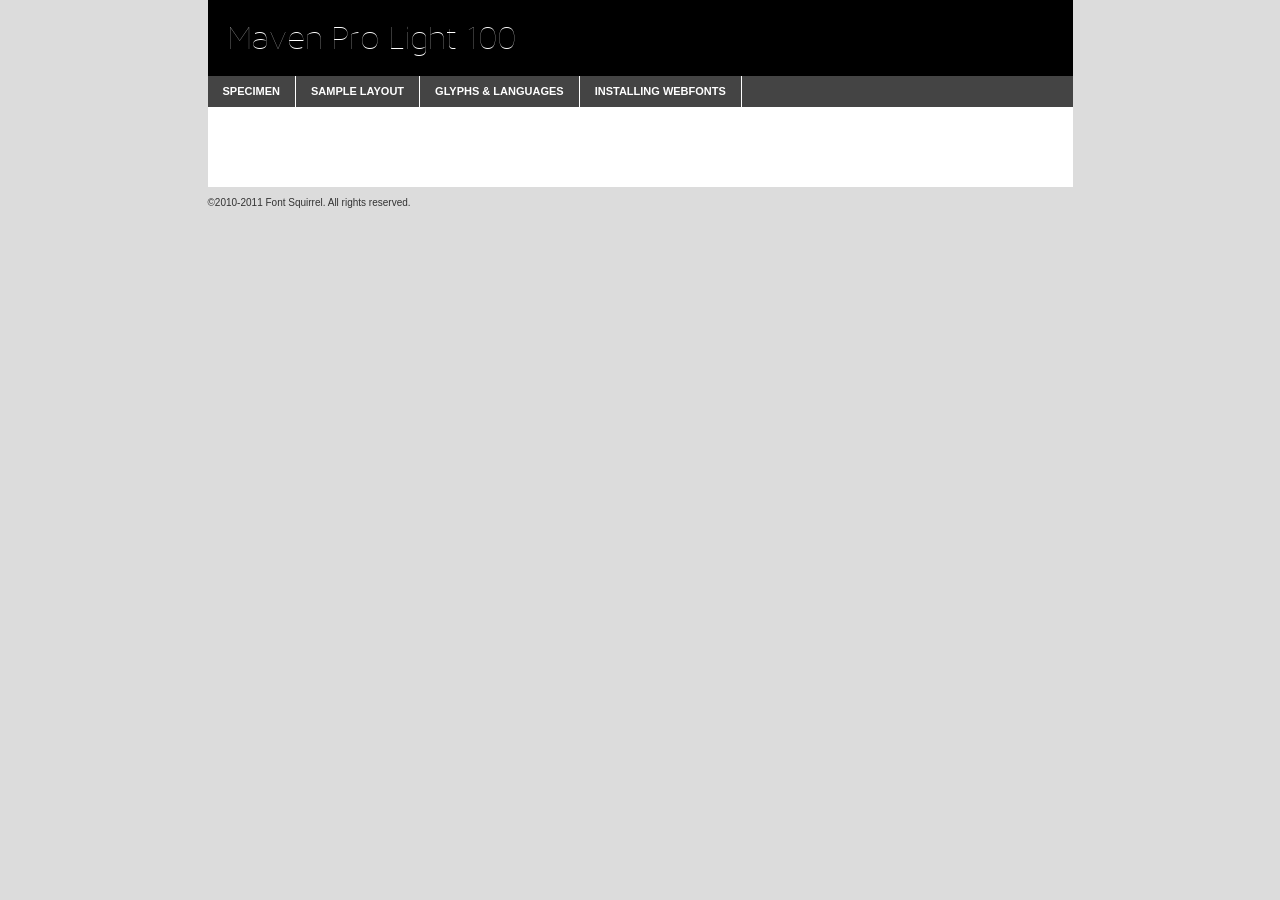
<file: fonts/MavenProLight/mavenprolight-100-demo.html>
<!DOCTYPE html PUBLIC "-//W3C//DTD XHTML 1.0 Transitional//EN"
	"http://www.w3.org/TR/xhtml1/DTD/xhtml1-transitional.dtd">

<html xmlns="http://www.w3.org/1999/xhtml" xml:lang="en" lang="en">
<head>
	<meta http-equiv="Content-Type" content="text/html; charset=utf-8" />
	<script src="http://ajax.googleapis.com/ajax/libs/jquery/1.7.2/jquery.min.js" type="text/javascript" charset="utf-8"></script>
	<script src="specimen_files/easytabs.js" type="text/javascript" charset="utf-8"></script>
	<link rel="stylesheet" href="specimen_files/specimen_stylesheet.css" type="text/css" charset="utf-8" />
	<link rel="stylesheet" href="stylesheet.css" type="text/css" charset="utf-8" />

	<style type="text/css">
					body{
				font-family: 'maven_pro_light100';
							}
		</style>

	<title>Maven Pro Light 100 Specimen</title>
	
	
	<script type="text/javascript" charset="utf-8">
		$(document).ready(function() {
			$('#container').easyTabs({defaultContent:1});
		});
	</script>
</head>

<body>
<div id="container">
	<div id="header">
		Maven Pro Light 100	</div>
	<ul class="tabs">
		<li><a href="#specimen">Specimen</a></li>
		<li><a href="#layout">Sample Layout</a></li>
				<li><a href="#glyphs">Glyphs &amp; Languages</a></li>
		<li><a href="#installing">Installing Webfonts</a></li>
		
	</ul>
	
	<div id="main_content">

		
			<div id="specimen">
		
				<div class="section">
					<div class="grid12 firstcol">
						<div class="huge">AaBb</div>
					</div>
				</div>
		
				<div class="section">
					<div class="glyph_range">A&#x200B;B&#x200b;C&#x200b;D&#x200b;E&#x200b;F&#x200b;G&#x200b;H&#x200b;I&#x200b;J&#x200b;K&#x200b;L&#x200b;M&#x200b;N&#x200b;O&#x200b;P&#x200b;Q&#x200b;R&#x200b;S&#x200b;T&#x200b;U&#x200b;V&#x200b;W&#x200b;X&#x200b;Y&#x200b;Z&#x200b;a&#x200b;b&#x200b;c&#x200b;d&#x200b;e&#x200b;f&#x200b;g&#x200b;h&#x200b;i&#x200b;j&#x200b;k&#x200b;l&#x200b;m&#x200b;n&#x200b;o&#x200b;p&#x200b;q&#x200b;r&#x200b;s&#x200b;t&#x200b;u&#x200b;v&#x200b;w&#x200b;x&#x200b;y&#x200b;z&#x200b;1&#x200b;2&#x200b;3&#x200b;4&#x200b;5&#x200b;6&#x200b;7&#x200b;8&#x200b;9&#x200b;0&#x200b;&amp;&#x200b;.&#x200b;,&#x200b;?&#x200b;!&#x200b;&#64;&#x200b;(&#x200b;)&#x200b;#&#x200b;$&#x200b;%&#x200b;*&#x200b;+&#x200b;-&#x200b;=&#x200b;:&#x200b;;</div>
				</div>
				<div class="section">
					<div class="grid12 firstcol">
						<table class="sample_table">
							<tr><td>10</td><td class="size10">abcdefghijklmnopqrstuvwxyzABCDEFGHIJKLMNOPQRSTUVWXYZ0123456789abcdefghijklmnopqrstuvwxyzABCDEFGHIJKLMNOPQRSTUVWXYZ0123456789abcdefghijklmnopqrstuvwxyzABCDEFGHIJKLMNOPQRSTUVWXYZ</td></tr>
							<tr><td>11</td><td class="size11">abcdefghijklmnopqrstuvwxyzABCDEFGHIJKLMNOPQRSTUVWXYZ0123456789abcdefghijklmnopqrstuvwxyzABCDEFGHIJKLMNOPQRSTUVWXYZ0123456789abcdefghijklmnopqrstuvwxyzABCDEFGHIJKLMNOPQRSTUVWXYZ</td></tr>
							<tr><td>12</td><td class="size12">abcdefghijklmnopqrstuvwxyzABCDEFGHIJKLMNOPQRSTUVWXYZ0123456789abcdefghijklmnopqrstuvwxyzABCDEFGHIJKLMNOPQRSTUVWXYZ0123456789abcdefghijklmnopqrstuvwxyzABCDEFGHIJKLMNOPQRSTUVWXYZ</td></tr>
							<tr><td>13</td><td class="size13">abcdefghijklmnopqrstuvwxyzABCDEFGHIJKLMNOPQRSTUVWXYZ0123456789abcdefghijklmnopqrstuvwxyzABCDEFGHIJKLMNOPQRSTUVWXYZ0123456789abcdefghijklmnopqrstuvwxyzABCDEFGHIJKLMNOPQRSTUVWXYZ</td></tr>
							<tr><td>14</td><td class="size14">abcdefghijklmnopqrstuvwxyzABCDEFGHIJKLMNOPQRSTUVWXYZ0123456789abcdefghijklmnopqrstuvwxyzABCDEFGHIJKLMNOPQRSTUVWXYZ0123456789abcdefghijklmnopqrstuvwxyzABCDEFGHIJKLMNOPQRSTUVWXYZ</td></tr>
							<tr><td>16</td><td class="size16">abcdefghijklmnopqrstuvwxyzABCDEFGHIJKLMNOPQRSTUVWXYZ0123456789abcdefghijklmnopqrstuvwxyzABCDEFGHIJKLMNOPQRSTUVWXYZ</td></tr>
							<tr><td>18</td><td class="size18">abcdefghijklmnopqrstuvwxyzABCDEFGHIJKLMNOPQRSTUVWXYZ0123456789abcdefghijklmnopqrstuvwxyzABCDEFGHIJKLMNOPQRSTUVWXYZ</td></tr>
							<tr><td>20</td><td class="size20">abcdefghijklmnopqrstuvwxyzABCDEFGHIJKLMNOPQRSTUVWXYZ0123456789abcdefghijklmnopqrstuvwxyzABCDEFGHIJKLMNOPQRSTUVWXYZ</td></tr>
							<tr><td>24</td><td class="size24">abcdefghijklmnopqrstuvwxyzABCDEFGHIJKLMNOPQRSTUVWXYZ0123456789abcdefghijklmnopqrstuvwxyzABCDEFGHIJKLMNOPQRSTUVWXYZ</td></tr>
							<tr><td>30</td><td class="size30">abcdefghijklmnopqrstuvwxyzABCDEFGHIJKLMNOPQRSTUVWXYZ0123456789abcdefghijklmnopqrstuvwxyzABCDEFGHIJKLMNOPQRSTUVWXYZ</td></tr>
							<tr><td>36</td><td class="size36">abcdefghijklmnopqrstuvwxyzABCDEFGHIJKLMNOPQRSTUVWXYZ0123456789abcdefghijklmnopqrstuvwxyzABCDEFGHIJKLMNOPQRSTUVWXYZ</td></tr>
							<tr><td>48</td><td class="size48">abcdefghijklmnopqrstuvwxyzABCDEFGHIJKLMNOPQRSTUVWXYZ0123456789abcdefghijklmnopqrstuvwxyzABCDEFGHIJKLMNOPQRSTUVWXYZ</td></tr>
							<tr><td>60</td><td class="size60">abcdefghijklmnopqrstuvwxyzABCDEFGHIJKLMNOPQRSTUVWXYZ0123456789abcdefghijklmnopqrstuvwxyzABCDEFGHIJKLMNOPQRSTUVWXYZ</td></tr>
							<tr><td>72</td><td class="size72">abcdefghijklmnopqrstuvwxyzABCDEFGHIJKLMNOPQRSTUVWXYZ0123456789abcdefghijklmnopqrstuvwxyzABCDEFGHIJKLMNOPQRSTUVWXYZ</td></tr>
							<tr><td>90</td><td class="size90">abcdefghijklmnopqrstuvwxyzABCDEFGHIJKLMNOPQRSTUVWXYZ0123456789abcdefghijklmnopqrstuvwxyzABCDEFGHIJKLMNOPQRSTUVWXYZ</td></tr>
						</table>
				
					</div>
			
				</div>
		
		
		
								<div class="section" id="bodycomparison">


										<div id="xheight">
				<div class="fontbody">&#xE000;&#xE000;&#xE000;&#xE000;&#xE000;&#xE000;&#xE000;&#xE000;&#xE000;&#xE000;&#xE000;&#xE000;&#xE000;&#xE000;&#xE000;&#xE000;&#xE000;&#xE000;&#xE000;&#xE000;&#xE000;&#xE000;&#xE000;&#xE000;&#xE000;&#xE000;&#xE000;&#xE000;&#xE000;&#xE000;&#xE000;&#xE000;&#xE000;&#xE000;&#xE000;&#xE000;&#xE000;&#xE000;&#xE000;&#xE000;&#xE000;&#xE000;&#xE000;&#xE000;&#xE000;&#xE000;&#xE000;&#xE000;&#xE000;&#xE000;&#xE000;&#xE000;&#xE000;&#xE000;&#xE000;&#xE000;&#xE000;&#xE000;&#xE000;&#xE000;&#xE000;&#xE000;&#xE000;&#xE000;&#xE000;&#xE000;&#xE000;&#xE000;&#xE000;&#xE000;&#xE000;&#xE000;&#xE000;&#xE000;&#xE000;&#xE000;&#xE000;&#xE000;&#xE000;&#xE000;&#xE000;&#xE000;&#xE000;&#xE000;&#xE000;&#xE000;&#xE000;&#xE000;&#xE000;&#xE000;&#xE000;&#xE000;&#xE000;&#xE000;&#xE000;&#xE000;&#xE000;&#xE000;&#xE000;body</div><div class="arialbody">body</div><div class="verdanabody">body</div><div class="georgiabody">body</div></div>
										<div class="fontbody" style="z-index:1">
											body<span>Maven Pro Light 100</span>
										</div>
										<div class="arialbody" style="z-index:1">
											body<span>Arial</span>
										</div>
										<div class="verdanabody" style="z-index:1">
											body<span>Verdana</span>
										</div>
										<div class="georgiabody" style="z-index:1">
											body<span>Georgia</span>
										</div>



								</div>
		
		
				<div class="section psample psample_row1" id="">
					
					<div class="grid2 firstcol">
						<p class="size10"><span>10.</span>Aenean lacinia bibendum nulla sed consectetur. Fusce dapibus, tellus ac cursus commodo, tortor mauris condimentum nibh, ut fermentum massa justo sit amet risus. Nullam id dolor id nibh ultricies vehicula ut id elit. Cum sociis natoque penatibus et magnis dis parturient montes, nascetur ridiculus mus. Nulla vitae elit libero, a pharetra augue.</p>
			
					</div>
					<div class="grid3">
						<p class="size11"><span>11.</span>Aenean lacinia bibendum nulla sed consectetur. Fusce dapibus, tellus ac cursus commodo, tortor mauris condimentum nibh, ut fermentum massa justo sit amet risus. Nullam id dolor id nibh ultricies vehicula ut id elit. Cum sociis natoque penatibus et magnis dis parturient montes, nascetur ridiculus mus. Nulla vitae elit libero, a pharetra augue.</p>
			
					</div>
					<div class="grid3">
						<p class="size12"><span>12.</span>Aenean lacinia bibendum nulla sed consectetur. Fusce dapibus, tellus ac cursus commodo, tortor mauris condimentum nibh, ut fermentum massa justo sit amet risus. Nullam id dolor id nibh ultricies vehicula ut id elit. Cum sociis natoque penatibus et magnis dis parturient montes, nascetur ridiculus mus. Nulla vitae elit libero, a pharetra augue.</p>
			
					</div>
					<div class="grid4">
						<p class="size13"><span>13.</span>Aenean lacinia bibendum nulla sed consectetur. Fusce dapibus, tellus ac cursus commodo, tortor mauris condimentum nibh, ut fermentum massa justo sit amet risus. Nullam id dolor id nibh ultricies vehicula ut id elit. Cum sociis natoque penatibus et magnis dis parturient montes, nascetur ridiculus mus. Nulla vitae elit libero, a pharetra augue.</p>
			
					</div>
					<div class="white_blend"></div>
					
				</div>
				<div class="section psample psample_row2" id="">
					<div class="grid3 firstcol">
						<p class="size14"><span>14.</span>Aenean lacinia bibendum nulla sed consectetur. Fusce dapibus, tellus ac cursus commodo, tortor mauris condimentum nibh, ut fermentum massa justo sit amet risus. Nullam id dolor id nibh ultricies vehicula ut id elit. Cum sociis natoque penatibus et magnis dis parturient montes, nascetur ridiculus mus. Nulla vitae elit libero, a pharetra augue.</p>
			
					</div>
					<div class="grid4">
						<p class="size16"><span>16.</span>Aenean lacinia bibendum nulla sed consectetur. Fusce dapibus, tellus ac cursus commodo, tortor mauris condimentum nibh, ut fermentum massa justo sit amet risus. Nullam id dolor id nibh ultricies vehicula ut id elit. Cum sociis natoque penatibus et magnis dis parturient montes, nascetur ridiculus mus. Nulla vitae elit libero, a pharetra augue.</p>
			
					</div>
					<div class="grid5">
						<p class="size18"><span>18.</span>Aenean lacinia bibendum nulla sed consectetur. Fusce dapibus, tellus ac cursus commodo, tortor mauris condimentum nibh, ut fermentum massa justo sit amet risus. Nullam id dolor id nibh ultricies vehicula ut id elit. Cum sociis natoque penatibus et magnis dis parturient montes, nascetur ridiculus mus. Nulla vitae elit libero, a pharetra augue.</p>
			
					</div>

					<div class="white_blend"></div>

				</div>
				
				<div class="section psample psample_row3" id="">
					<div class="grid5 firstcol">
						<p class="size20"><span>20.</span>Aenean lacinia bibendum nulla sed consectetur. Fusce dapibus, tellus ac cursus commodo, tortor mauris condimentum nibh, ut fermentum massa justo sit amet risus. Nullam id dolor id nibh ultricies vehicula ut id elit. Cum sociis natoque penatibus et magnis dis parturient montes, nascetur ridiculus mus. Nulla vitae elit libero, a pharetra augue.</p>
					</div>
					<div class="grid7">
						<p class="size24"><span>24.</span>Aenean lacinia bibendum nulla sed consectetur. Fusce dapibus, tellus ac cursus commodo, tortor mauris condimentum nibh, ut fermentum massa justo sit amet risus. Nullam id dolor id nibh ultricies vehicula ut id elit. Cum sociis natoque penatibus et magnis dis parturient montes, nascetur ridiculus mus. Nulla vitae elit libero, a pharetra augue.</p>
					</div>
					
					<div class="white_blend"></div>
					
				</div>
				
				<div class="section psample psample_row4" id="">
					<div class="grid12 firstcol">
						<p class="size30"><span>30.</span>Aenean lacinia bibendum nulla sed consectetur. Fusce dapibus, tellus ac cursus commodo, tortor mauris condimentum nibh, ut fermentum massa justo sit amet risus. Nullam id dolor id nibh ultricies vehicula ut id elit. Cum sociis natoque penatibus et magnis dis parturient montes, nascetur ridiculus mus. Nulla vitae elit libero, a pharetra augue.</p>
					</div>
					<div class="white_blend"></div>
					
				</div>
				
				
				
				<div class="section psample psample_row1 fullreverse">
					<div class="grid2 firstcol">
						<p class="size10"><span>10.</span>Aenean lacinia bibendum nulla sed consectetur. Fusce dapibus, tellus ac cursus commodo, tortor mauris condimentum nibh, ut fermentum massa justo sit amet risus. Nullam id dolor id nibh ultricies vehicula ut id elit. Cum sociis natoque penatibus et magnis dis parturient montes, nascetur ridiculus mus. Nulla vitae elit libero, a pharetra augue.</p>
			
					</div>
					<div class="grid3">
						<p class="size11"><span>11.</span>Aenean lacinia bibendum nulla sed consectetur. Fusce dapibus, tellus ac cursus commodo, tortor mauris condimentum nibh, ut fermentum massa justo sit amet risus. Nullam id dolor id nibh ultricies vehicula ut id elit. Cum sociis natoque penatibus et magnis dis parturient montes, nascetur ridiculus mus. Nulla vitae elit libero, a pharetra augue.</p>
			
					</div>
					<div class="grid3">
						<p class="size12"><span>12.</span>Aenean lacinia bibendum nulla sed consectetur. Fusce dapibus, tellus ac cursus commodo, tortor mauris condimentum nibh, ut fermentum massa justo sit amet risus. Nullam id dolor id nibh ultricies vehicula ut id elit. Cum sociis natoque penatibus et magnis dis parturient montes, nascetur ridiculus mus. Nulla vitae elit libero, a pharetra augue.</p>
			
					</div>
					<div class="grid4">
						<p class="size13"><span>13.</span>Aenean lacinia bibendum nulla sed consectetur. Fusce dapibus, tellus ac cursus commodo, tortor mauris condimentum nibh, ut fermentum massa justo sit amet risus. Nullam id dolor id nibh ultricies vehicula ut id elit. Cum sociis natoque penatibus et magnis dis parturient montes, nascetur ridiculus mus. Nulla vitae elit libero, a pharetra augue.</p>
			
					</div>
					<div class="black_blend"></div>
					
				</div>
				
				<div class="section psample psample_row2 fullreverse">
					<div class="grid3 firstcol">
						<p class="size14"><span>14.</span>Aenean lacinia bibendum nulla sed consectetur. Fusce dapibus, tellus ac cursus commodo, tortor mauris condimentum nibh, ut fermentum massa justo sit amet risus. Nullam id dolor id nibh ultricies vehicula ut id elit. Cum sociis natoque penatibus et magnis dis parturient montes, nascetur ridiculus mus. Nulla vitae elit libero, a pharetra augue.</p>
			
					</div>
					<div class="grid4">
						<p class="size16"><span>16.</span>Aenean lacinia bibendum nulla sed consectetur. Fusce dapibus, tellus ac cursus commodo, tortor mauris condimentum nibh, ut fermentum massa justo sit amet risus. Nullam id dolor id nibh ultricies vehicula ut id elit. Cum sociis natoque penatibus et magnis dis parturient montes, nascetur ridiculus mus. Nulla vitae elit libero, a pharetra augue.</p>
			
					</div>
					<div class="grid5">
						<p class="size18"><span>18.</span>Aenean lacinia bibendum nulla sed consectetur. Fusce dapibus, tellus ac cursus commodo, tortor mauris condimentum nibh, ut fermentum massa justo sit amet risus. Nullam id dolor id nibh ultricies vehicula ut id elit. Cum sociis natoque penatibus et magnis dis parturient montes, nascetur ridiculus mus. Nulla vitae elit libero, a pharetra augue.</p>
			
					</div>
					<div class="black_blend"></div>

				</div>
				
				<div class="section psample fullreverse psample_row3" id="">
					<div class="grid5 firstcol">
						<p class="size20"><span>20.</span>Aenean lacinia bibendum nulla sed consectetur. Fusce dapibus, tellus ac cursus commodo, tortor mauris condimentum nibh, ut fermentum massa justo sit amet risus. Nullam id dolor id nibh ultricies vehicula ut id elit. Cum sociis natoque penatibus et magnis dis parturient montes, nascetur ridiculus mus. Nulla vitae elit libero, a pharetra augue.</p>
					</div>
					<div class="grid7">
						<p class="size24"><span>24.</span>Aenean lacinia bibendum nulla sed consectetur. Fusce dapibus, tellus ac cursus commodo, tortor mauris condimentum nibh, ut fermentum massa justo sit amet risus. Nullam id dolor id nibh ultricies vehicula ut id elit. Cum sociis natoque penatibus et magnis dis parturient montes, nascetur ridiculus mus. Nulla vitae elit libero, a pharetra augue.</p>
					</div>
					
					<div class="black_blend"></div>
					
				</div>
				
				<div class="section psample fullreverse psample_row4" id="" style="border-bottom: 20px #000 solid;">
					<div class="grid12 firstcol">
						<p class="size30"><span>30.</span>Aenean lacinia bibendum nulla sed consectetur. Fusce dapibus, tellus ac cursus commodo, tortor mauris condimentum nibh, ut fermentum massa justo sit amet risus. Nullam id dolor id nibh ultricies vehicula ut id elit. Cum sociis natoque penatibus et magnis dis parturient montes, nascetur ridiculus mus. Nulla vitae elit libero, a pharetra augue.</p>
					</div>
					<div class="black_blend"></div>
					
				</div>
				
				
				
				
			</div>
			
			<div id="layout">
				
				<div class="section">
					
					<div class="grid12 firstcol">
						<h1>Lorem Ipsum Dolor</h1>
						<h2>Etiam porta sem malesuada magna mollis euismod</h2>
						
						<p class="byline">By <a href="#link">Aenean Lacinia</a></p>
					</div>
				</div>
				<div class="section">
					<div class="grid8 firstcol">
						<p class="large">Donec sed odio dui. Morbi leo risus, porta ac consectetur ac, vestibulum at eros. Fusce dapibus, tellus ac cursus commodo, tortor mauris condimentum nibh, ut fermentum massa justo sit amet risus. </p>

						
						<h3>Pellentesque ornare sem</h3>

						<p>Maecenas sed diam eget risus varius blandit sit amet non magna. Maecenas faucibus mollis interdum. Donec ullamcorper nulla non metus auctor fringilla. Nullam id dolor id nibh ultricies vehicula ut id elit. Nullam id dolor id nibh ultricies vehicula ut id elit. </p>

						<p>Aenean eu leo quam. Pellentesque ornare sem lacinia quam venenatis vestibulum. Lorem ipsum dolor sit amet, consectetur adipiscing elit. Cum sociis natoque penatibus et magnis dis parturient montes, nascetur ridiculus mus. </p>

						<p>Nulla vitae elit libero, a pharetra augue. Praesent commodo cursus magna, vel scelerisque nisl consectetur et. Aenean lacinia bibendum nulla sed consectetur. </p>

						<p>Nullam quis risus eget urna mollis ornare vel eu leo. Nullam quis risus eget urna mollis ornare vel eu leo. Maecenas sed diam eget risus varius blandit sit amet non magna. Donec ullamcorper nulla non metus auctor fringilla. </p>

						<h3>Cras mattis consectetur</h3>

						<p>Aenean eu leo quam. Pellentesque ornare sem lacinia quam venenatis vestibulum. Aenean lacinia bibendum nulla sed consectetur. Integer posuere erat a ante venenatis dapibus posuere velit aliquet. Cras mattis consectetur purus sit amet fermentum. </p>

						<p>Nullam id dolor id nibh ultricies vehicula ut id elit. Nullam quis risus eget urna mollis ornare vel eu leo. Cras mattis consectetur purus sit amet fermentum.</p>
					</div>
					
					<div class="grid4 sidebar">
						
						<div class="box reverse">
							<p class="last">Nullam quis risus eget urna mollis ornare vel eu leo. Donec ullamcorper nulla non metus auctor fringilla. Cras mattis consectetur purus sit amet fermentum. Sed posuere consectetur est at lobortis. Lorem ipsum dolor sit amet, consectetur adipiscing elit. </p>
						</div>
						
						<p class="caption">Maecenas sed diam eget risus varius.</p>

						<p>Vestibulum id ligula porta felis euismod semper. Integer posuere erat a ante venenatis dapibus posuere velit aliquet. Vestibulum id ligula porta felis euismod semper. Sed posuere consectetur est at lobortis. Maecenas sed diam eget risus varius blandit sit amet non magna. Fusce dapibus, tellus ac cursus commodo, tortor mauris condimentum nibh, ut fermentum massa justo sit amet risus. </p>

					

						<p>Duis mollis, est non commodo luctus, nisi erat porttitor ligula, eget lacinia odio sem nec elit. Aenean lacinia bibendum nulla sed consectetur. Vivamus sagittis lacus vel augue laoreet rutrum faucibus dolor auctor. Aenean lacinia bibendum nulla sed consectetur. Nullam quis risus eget urna mollis ornare vel eu leo. </p>

						<p>Praesent commodo cursus magna, vel scelerisque nisl consectetur et. Donec ullamcorper nulla non metus auctor fringilla. Maecenas faucibus mollis interdum. Fusce dapibus, tellus ac cursus commodo, tortor mauris condimentum nibh, ut fermentum massa justo sit amet risus. </p>

					</div>
				</div>
				
			</div>


			



		<div id="glyphs">
			<div class="section">
				<div class="grid12 firstcol">
			
				<h1>Language Support</h1>
				<p>The subset of Maven Pro Light 100 in this kit supports the following languages:<br />
			
					Albanian, English, German, Italian, Malagasy, Norwegian, Portuguese, Spanish, Swedish				</p>
				<h1>Glyph Chart</h1>
				<p>The subset of Maven Pro Light 100 in this kit includes all the glyphs listed below. Unicode entities are included above each glyph to help you insert individual characters into your layout.</p>
				<div id="glyph_chart">
			
																														 <div><p>&amp;#13;</p>&#13;</div>
																				 <div><p>&amp;#32;</p>&#32;</div>
																				 <div><p>&amp;#33;</p>&#33;</div>
																				 <div><p>&amp;#34;</p>&#34;</div>
																				 <div><p>&amp;#35;</p>&#35;</div>
																				 <div><p>&amp;#36;</p>&#36;</div>
																				 <div><p>&amp;#37;</p>&#37;</div>
																				 <div><p>&amp;#38;</p>&#38;</div>
																				 <div><p>&amp;#39;</p>&#39;</div>
																				 <div><p>&amp;#40;</p>&#40;</div>
																				 <div><p>&amp;#41;</p>&#41;</div>
																				 <div><p>&amp;#42;</p>&#42;</div>
																				 <div><p>&amp;#43;</p>&#43;</div>
																				 <div><p>&amp;#44;</p>&#44;</div>
																				 <div><p>&amp;#45;</p>&#45;</div>
																				 <div><p>&amp;#46;</p>&#46;</div>
																				 <div><p>&amp;#47;</p>&#47;</div>
																				 <div><p>&amp;#48;</p>&#48;</div>
																				 <div><p>&amp;#49;</p>&#49;</div>
																				 <div><p>&amp;#50;</p>&#50;</div>
																				 <div><p>&amp;#51;</p>&#51;</div>
																				 <div><p>&amp;#52;</p>&#52;</div>
																				 <div><p>&amp;#53;</p>&#53;</div>
																				 <div><p>&amp;#54;</p>&#54;</div>
																				 <div><p>&amp;#55;</p>&#55;</div>
																				 <div><p>&amp;#56;</p>&#56;</div>
																				 <div><p>&amp;#57;</p>&#57;</div>
																				 <div><p>&amp;#58;</p>&#58;</div>
																				 <div><p>&amp;#59;</p>&#59;</div>
																				 <div><p>&amp;#60;</p>&#60;</div>
																				 <div><p>&amp;#61;</p>&#61;</div>
																				 <div><p>&amp;#62;</p>&#62;</div>
																				 <div><p>&amp;#63;</p>&#63;</div>
																				 <div><p>&amp;#64;</p>&#64;</div>
																				 <div><p>&amp;#65;</p>&#65;</div>
																				 <div><p>&amp;#66;</p>&#66;</div>
																				 <div><p>&amp;#67;</p>&#67;</div>
																				 <div><p>&amp;#68;</p>&#68;</div>
																				 <div><p>&amp;#69;</p>&#69;</div>
																				 <div><p>&amp;#70;</p>&#70;</div>
																				 <div><p>&amp;#71;</p>&#71;</div>
																				 <div><p>&amp;#72;</p>&#72;</div>
																				 <div><p>&amp;#73;</p>&#73;</div>
																				 <div><p>&amp;#74;</p>&#74;</div>
																				 <div><p>&amp;#75;</p>&#75;</div>
																				 <div><p>&amp;#76;</p>&#76;</div>
																				 <div><p>&amp;#77;</p>&#77;</div>
																				 <div><p>&amp;#78;</p>&#78;</div>
																				 <div><p>&amp;#79;</p>&#79;</div>
																				 <div><p>&amp;#80;</p>&#80;</div>
																				 <div><p>&amp;#81;</p>&#81;</div>
																				 <div><p>&amp;#82;</p>&#82;</div>
																				 <div><p>&amp;#83;</p>&#83;</div>
																				 <div><p>&amp;#84;</p>&#84;</div>
																				 <div><p>&amp;#85;</p>&#85;</div>
																				 <div><p>&amp;#86;</p>&#86;</div>
																				 <div><p>&amp;#87;</p>&#87;</div>
																				 <div><p>&amp;#88;</p>&#88;</div>
																				 <div><p>&amp;#89;</p>&#89;</div>
																				 <div><p>&amp;#90;</p>&#90;</div>
																				 <div><p>&amp;#91;</p>&#91;</div>
																				 <div><p>&amp;#92;</p>&#92;</div>
																				 <div><p>&amp;#93;</p>&#93;</div>
																				 <div><p>&amp;#94;</p>&#94;</div>
																				 <div><p>&amp;#95;</p>&#95;</div>
																				 <div><p>&amp;#96;</p>&#96;</div>
																				 <div><p>&amp;#97;</p>&#97;</div>
																				 <div><p>&amp;#98;</p>&#98;</div>
																				 <div><p>&amp;#99;</p>&#99;</div>
																				 <div><p>&amp;#100;</p>&#100;</div>
																				 <div><p>&amp;#101;</p>&#101;</div>
																				 <div><p>&amp;#102;</p>&#102;</div>
																				 <div><p>&amp;#103;</p>&#103;</div>
																				 <div><p>&amp;#104;</p>&#104;</div>
																				 <div><p>&amp;#105;</p>&#105;</div>
																				 <div><p>&amp;#106;</p>&#106;</div>
																				 <div><p>&amp;#107;</p>&#107;</div>
																				 <div><p>&amp;#108;</p>&#108;</div>
																				 <div><p>&amp;#109;</p>&#109;</div>
																				 <div><p>&amp;#110;</p>&#110;</div>
																				 <div><p>&amp;#111;</p>&#111;</div>
																				 <div><p>&amp;#112;</p>&#112;</div>
																				 <div><p>&amp;#113;</p>&#113;</div>
																				 <div><p>&amp;#114;</p>&#114;</div>
																				 <div><p>&amp;#115;</p>&#115;</div>
																				 <div><p>&amp;#116;</p>&#116;</div>
																				 <div><p>&amp;#117;</p>&#117;</div>
																				 <div><p>&amp;#118;</p>&#118;</div>
																				 <div><p>&amp;#119;</p>&#119;</div>
																				 <div><p>&amp;#120;</p>&#120;</div>
																				 <div><p>&amp;#121;</p>&#121;</div>
																				 <div><p>&amp;#122;</p>&#122;</div>
																				 <div><p>&amp;#123;</p>&#123;</div>
																				 <div><p>&amp;#124;</p>&#124;</div>
																				 <div><p>&amp;#125;</p>&#125;</div>
																				 <div><p>&amp;#126;</p>&#126;</div>
																				 <div><p>&amp;#160;</p>&#160;</div>
																				 <div><p>&amp;#161;</p>&#161;</div>
																				 <div><p>&amp;#162;</p>&#162;</div>
																				 <div><p>&amp;#163;</p>&#163;</div>
																				 <div><p>&amp;#165;</p>&#165;</div>
																				 <div><p>&amp;#167;</p>&#167;</div>
																				 <div><p>&amp;#168;</p>&#168;</div>
																				 <div><p>&amp;#169;</p>&#169;</div>
																				 <div><p>&amp;#170;</p>&#170;</div>
																				 <div><p>&amp;#171;</p>&#171;</div>
																				 <div><p>&amp;#172;</p>&#172;</div>
																				 <div><p>&amp;#173;</p>&#173;</div>
																				 <div><p>&amp;#174;</p>&#174;</div>
																				 <div><p>&amp;#175;</p>&#175;</div>
																				 <div><p>&amp;#176;</p>&#176;</div>
																				 <div><p>&amp;#177;</p>&#177;</div>
																				 <div><p>&amp;#180;</p>&#180;</div>
																				 <div><p>&amp;#181;</p>&#181;</div>
																				 <div><p>&amp;#182;</p>&#182;</div>
																				 <div><p>&amp;#183;</p>&#183;</div>
																				 <div><p>&amp;#184;</p>&#184;</div>
																				 <div><p>&amp;#186;</p>&#186;</div>
																				 <div><p>&amp;#187;</p>&#187;</div>
																				 <div><p>&amp;#191;</p>&#191;</div>
																				 <div><p>&amp;#192;</p>&#192;</div>
																				 <div><p>&amp;#193;</p>&#193;</div>
																				 <div><p>&amp;#194;</p>&#194;</div>
																				 <div><p>&amp;#195;</p>&#195;</div>
																				 <div><p>&amp;#196;</p>&#196;</div>
																				 <div><p>&amp;#197;</p>&#197;</div>
																				 <div><p>&amp;#198;</p>&#198;</div>
																				 <div><p>&amp;#199;</p>&#199;</div>
																				 <div><p>&amp;#200;</p>&#200;</div>
																				 <div><p>&amp;#201;</p>&#201;</div>
																				 <div><p>&amp;#202;</p>&#202;</div>
																				 <div><p>&amp;#203;</p>&#203;</div>
																				 <div><p>&amp;#204;</p>&#204;</div>
																				 <div><p>&amp;#205;</p>&#205;</div>
																				 <div><p>&amp;#206;</p>&#206;</div>
																				 <div><p>&amp;#207;</p>&#207;</div>
																				 <div><p>&amp;#208;</p>&#208;</div>
																				 <div><p>&amp;#209;</p>&#209;</div>
																				 <div><p>&amp;#210;</p>&#210;</div>
																				 <div><p>&amp;#211;</p>&#211;</div>
																				 <div><p>&amp;#212;</p>&#212;</div>
																				 <div><p>&amp;#213;</p>&#213;</div>
																				 <div><p>&amp;#214;</p>&#214;</div>
																				 <div><p>&amp;#216;</p>&#216;</div>
																				 <div><p>&amp;#217;</p>&#217;</div>
																				 <div><p>&amp;#218;</p>&#218;</div>
																				 <div><p>&amp;#219;</p>&#219;</div>
																				 <div><p>&amp;#220;</p>&#220;</div>
																				 <div><p>&amp;#222;</p>&#222;</div>
																				 <div><p>&amp;#223;</p>&#223;</div>
																				 <div><p>&amp;#224;</p>&#224;</div>
																				 <div><p>&amp;#225;</p>&#225;</div>
																				 <div><p>&amp;#226;</p>&#226;</div>
																				 <div><p>&amp;#227;</p>&#227;</div>
																				 <div><p>&amp;#228;</p>&#228;</div>
																				 <div><p>&amp;#229;</p>&#229;</div>
																				 <div><p>&amp;#230;</p>&#230;</div>
																				 <div><p>&amp;#231;</p>&#231;</div>
																				 <div><p>&amp;#232;</p>&#232;</div>
																				 <div><p>&amp;#233;</p>&#233;</div>
																				 <div><p>&amp;#234;</p>&#234;</div>
																				 <div><p>&amp;#235;</p>&#235;</div>
																				 <div><p>&amp;#236;</p>&#236;</div>
																				 <div><p>&amp;#237;</p>&#237;</div>
																				 <div><p>&amp;#238;</p>&#238;</div>
																				 <div><p>&amp;#239;</p>&#239;</div>
																				 <div><p>&amp;#240;</p>&#240;</div>
																				 <div><p>&amp;#241;</p>&#241;</div>
																				 <div><p>&amp;#242;</p>&#242;</div>
																				 <div><p>&amp;#243;</p>&#243;</div>
																				 <div><p>&amp;#244;</p>&#244;</div>
																				 <div><p>&amp;#245;</p>&#245;</div>
																				 <div><p>&amp;#246;</p>&#246;</div>
																				 <div><p>&amp;#248;</p>&#248;</div>
																				 <div><p>&amp;#249;</p>&#249;</div>
																				 <div><p>&amp;#250;</p>&#250;</div>
																				 <div><p>&amp;#251;</p>&#251;</div>
																				 <div><p>&amp;#252;</p>&#252;</div>
																				 <div><p>&amp;#254;</p>&#254;</div>
																				 <div><p>&amp;#255;</p>&#255;</div>
																				 <div><p>&amp;#710;</p>&#710;</div>
																				 <div><p>&amp;#732;</p>&#732;</div>
																				 <div><p>&amp;#8192;</p>&#8192;</div>
																				 <div><p>&amp;#8193;</p>&#8193;</div>
																				 <div><p>&amp;#8194;</p>&#8194;</div>
																				 <div><p>&amp;#8195;</p>&#8195;</div>
																				 <div><p>&amp;#8196;</p>&#8196;</div>
																				 <div><p>&amp;#8197;</p>&#8197;</div>
																				 <div><p>&amp;#8198;</p>&#8198;</div>
																				 <div><p>&amp;#8199;</p>&#8199;</div>
																				 <div><p>&amp;#8200;</p>&#8200;</div>
																				 <div><p>&amp;#8201;</p>&#8201;</div>
																				 <div><p>&amp;#8202;</p>&#8202;</div>
																				 <div><p>&amp;#8208;</p>&#8208;</div>
																				 <div><p>&amp;#8209;</p>&#8209;</div>
																				 <div><p>&amp;#8210;</p>&#8210;</div>
																				 <div><p>&amp;#8211;</p>&#8211;</div>
																				 <div><p>&amp;#8212;</p>&#8212;</div>
																				 <div><p>&amp;#8216;</p>&#8216;</div>
																				 <div><p>&amp;#8217;</p>&#8217;</div>
																				 <div><p>&amp;#8218;</p>&#8218;</div>
																				 <div><p>&amp;#8220;</p>&#8220;</div>
																				 <div><p>&amp;#8221;</p>&#8221;</div>
																				 <div><p>&amp;#8222;</p>&#8222;</div>
																				 <div><p>&amp;#8226;</p>&#8226;</div>
																				 <div><p>&amp;#8230;</p>&#8230;</div>
																				 <div><p>&amp;#8239;</p>&#8239;</div>
																				 <div><p>&amp;#8249;</p>&#8249;</div>
																				 <div><p>&amp;#8250;</p>&#8250;</div>
																				 <div><p>&amp;#8287;</p>&#8287;</div>
																				 <div><p>&amp;#8364;</p>&#8364;</div>
																				 <div><p>&amp;#8482;</p>&#8482;</div>
																				 <div><p>&amp;#57344;</p>&#57344;</div>
																												</div>	
				</div>
		
		
			</div>
		</div>
		
		
		<div id="specs">
			
		</div>
	
		<div id="installing">
			<div class="section">
				<div class="grid7 firstcol">
					<h1>Installing Webfonts</h1>
					
					<p>Webfonts are supported by all major browser platforms but not all in the same way. There are currently four different font formats that must be included in order to target all browsers. This includes TTF, WOFF, EOT and SVG.</p>
					
					<h2>1. Upload your webfonts</h2>
					<p>You must upload your webfont kit to your website. They should be in or near the same directory as your CSS files.</p>
					
					<h2>2. Include the webfont stylesheet</h2>
					<p>A special CSS @font-face declaration helps the various browsers select the appropriate font it needs without causing you a bunch of headaches. Learn more about this syntax by reading the <a href="http://www.fontspring.com/blog/further-hardening-of-the-bulletproof-syntax">Fontspring blog post</a> about it. The code for it is as follows:</p>


<code>
@font-face{ 
	font-family: 'MyWebFont';
	src: url('WebFont.eot');
	src: url('WebFont.eot?#iefix') format('embedded-opentype'),
	     url('WebFont.woff') format('woff'),
	     url('WebFont.ttf') format('truetype'),
	     url('WebFont.svg#webfont') format('svg');
}
</code>

	<p>We've already gone ahead and generated the code for you. All you have to do is link to the stylesheet in your HTML, like this:</p>
	<code>&lt;link rel=&quot;stylesheet&quot; href=&quot;stylesheet.css&quot; type=&quot;text/css&quot; charset=&quot;utf-8&quot; /&gt;</code>

					<h2>3. Modify your own stylesheet</h2>
					<p>To take advantage of your new fonts, you must tell your stylesheet to use them. Look at the original @font-face declaration above and find the property called "font-family." The name linked there will be what you use to reference the font. Prepend that webfont name to the font stack in the "font-family" property, inside the selector you want to change. For example:</p>
<code>p { font-family: 'WebFont', Arial, sans-serif; }</code>

<h2>4. Test</h2>
<p>Getting webfonts to work cross-browser <em>can</em> be tricky. Use the information in the sidebar to help you if you find that fonts aren't loading in a particular browser.</p>
				</div>
				
				<div class="grid5 sidebar">
					<div class="box">
						<h2>Troubleshooting<br />Font-Face Problems</h2>
						<p>Having trouble getting your webfonts to load in your new website? Here are some tips to sort out what might be the problem.</p>

						<h3>Fonts not showing in any browser</h3>

						<p>This sounds like you need to work on the plumbing. You either did not upload the fonts to the correct directory, or you did not link the fonts properly in the CSS. If you've confirmed that all this is correct and you still have a problem, take a look at your .htaccess file and see if requests are getting intercepted.</p>

						<h3>Fonts not loading in iPhone or iPad</h3>

						<p>The most common problem here is that you are serving the fonts from an IIS server. IIS refuses to serve files that have unknown MIME types. If that is the case, you must set the MIME type for SVG to "image/svg+xml" in the server settings. Follow these instructions from Microsoft if you need help.</p>

						<h3>Fonts not loading in Firefox</h3>

						<p>The primary reason for this failure? You are still using a version Firefox older than 3.5. So upgrade already! If that isn't it, then you are very likely serving fonts from a different domain. Firefox requires that all font assets be served from the same domain. Lastly it is possible that you need to add WOFF to your list of MIME types (if you are serving via IIS.)</p>

						<h3>Fonts not loading in IE</h3>

						<p>Are you looking at Internet Explorer on an actual Windows machine or are you cheating by using a service like Adobe BrowserLab? Many of these screenshot services do not render @font-face for IE. Best to test it on a real machine.</p>

						<h3>Fonts not loading in IE9</h3>

						<p>IE9, like Firefox, requires that fonts be served from the same domain as the website. Make sure that is the case.</p>
					</div>
				</div>
			</div>
			
		</div>
	
	</div>
	<div id="footer">
		<p>&copy;2010-2011 Font Squirrel. All rights reserved.</p>
	</div>
</div>
</body>
</html>
</file>
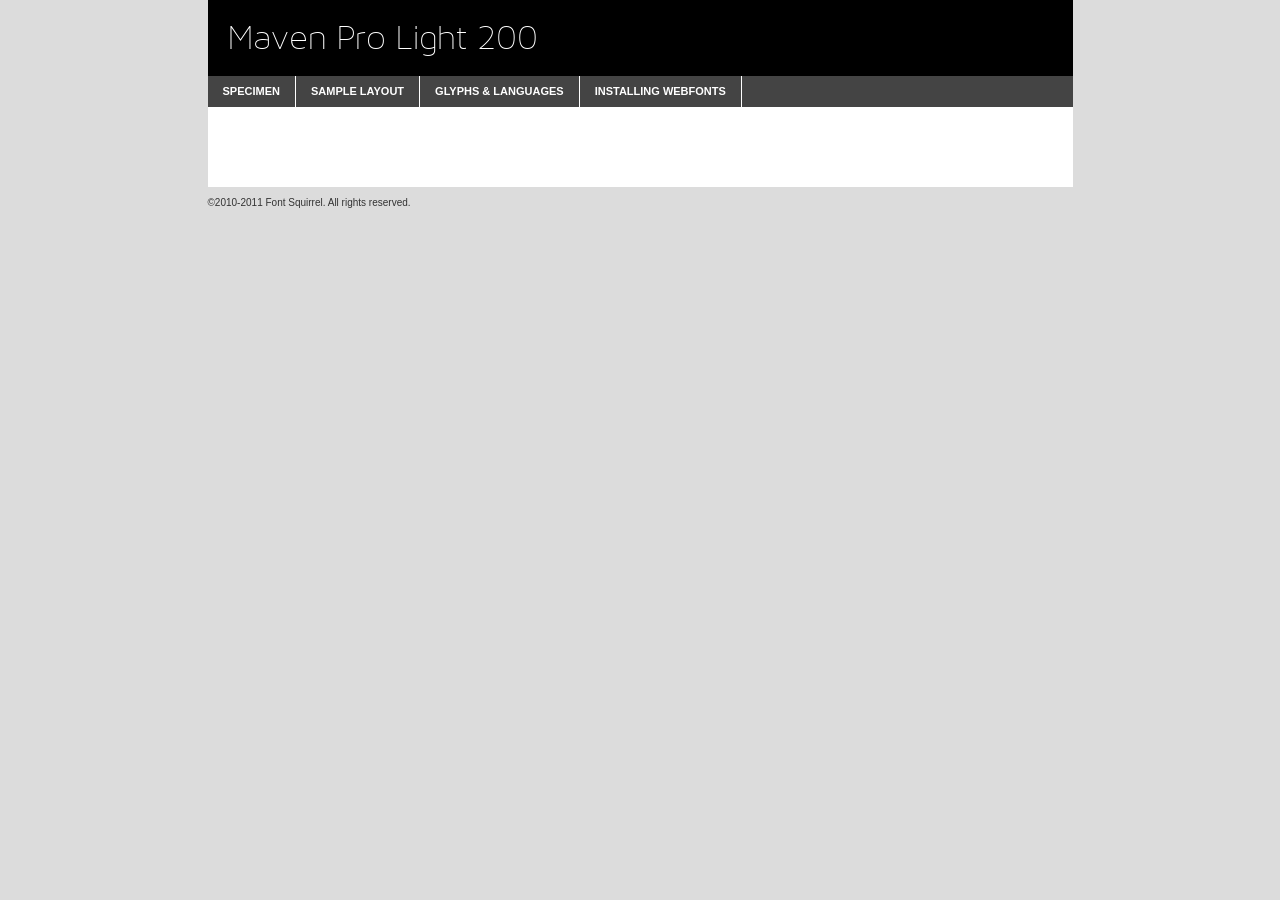
<file: fonts/MavenProLight/mavenprolight-200-demo.html>
<!DOCTYPE html PUBLIC "-//W3C//DTD XHTML 1.0 Transitional//EN"
	"http://www.w3.org/TR/xhtml1/DTD/xhtml1-transitional.dtd">

<html xmlns="http://www.w3.org/1999/xhtml" xml:lang="en" lang="en">
<head>
	<meta http-equiv="Content-Type" content="text/html; charset=utf-8" />
	<script src="http://ajax.googleapis.com/ajax/libs/jquery/1.7.2/jquery.min.js" type="text/javascript" charset="utf-8"></script>
	<script src="specimen_files/easytabs.js" type="text/javascript" charset="utf-8"></script>
	<link rel="stylesheet" href="specimen_files/specimen_stylesheet.css" type="text/css" charset="utf-8" />
	<link rel="stylesheet" href="stylesheet.css" type="text/css" charset="utf-8" />

	<style type="text/css">
					body{
				font-family: 'maven_pro_light200';
							}
		</style>

	<title>Maven Pro Light 200 Specimen</title>
	
	
	<script type="text/javascript" charset="utf-8">
		$(document).ready(function() {
			$('#container').easyTabs({defaultContent:1});
		});
	</script>
</head>

<body>
<div id="container">
	<div id="header">
		Maven Pro Light 200	</div>
	<ul class="tabs">
		<li><a href="#specimen">Specimen</a></li>
		<li><a href="#layout">Sample Layout</a></li>
				<li><a href="#glyphs">Glyphs &amp; Languages</a></li>
		<li><a href="#installing">Installing Webfonts</a></li>
		
	</ul>
	
	<div id="main_content">

		
			<div id="specimen">
		
				<div class="section">
					<div class="grid12 firstcol">
						<div class="huge">AaBb</div>
					</div>
				</div>
		
				<div class="section">
					<div class="glyph_range">A&#x200B;B&#x200b;C&#x200b;D&#x200b;E&#x200b;F&#x200b;G&#x200b;H&#x200b;I&#x200b;J&#x200b;K&#x200b;L&#x200b;M&#x200b;N&#x200b;O&#x200b;P&#x200b;Q&#x200b;R&#x200b;S&#x200b;T&#x200b;U&#x200b;V&#x200b;W&#x200b;X&#x200b;Y&#x200b;Z&#x200b;a&#x200b;b&#x200b;c&#x200b;d&#x200b;e&#x200b;f&#x200b;g&#x200b;h&#x200b;i&#x200b;j&#x200b;k&#x200b;l&#x200b;m&#x200b;n&#x200b;o&#x200b;p&#x200b;q&#x200b;r&#x200b;s&#x200b;t&#x200b;u&#x200b;v&#x200b;w&#x200b;x&#x200b;y&#x200b;z&#x200b;1&#x200b;2&#x200b;3&#x200b;4&#x200b;5&#x200b;6&#x200b;7&#x200b;8&#x200b;9&#x200b;0&#x200b;&amp;&#x200b;.&#x200b;,&#x200b;?&#x200b;!&#x200b;&#64;&#x200b;(&#x200b;)&#x200b;#&#x200b;$&#x200b;%&#x200b;*&#x200b;+&#x200b;-&#x200b;=&#x200b;:&#x200b;;</div>
				</div>
				<div class="section">
					<div class="grid12 firstcol">
						<table class="sample_table">
							<tr><td>10</td><td class="size10">abcdefghijklmnopqrstuvwxyzABCDEFGHIJKLMNOPQRSTUVWXYZ0123456789abcdefghijklmnopqrstuvwxyzABCDEFGHIJKLMNOPQRSTUVWXYZ0123456789abcdefghijklmnopqrstuvwxyzABCDEFGHIJKLMNOPQRSTUVWXYZ</td></tr>
							<tr><td>11</td><td class="size11">abcdefghijklmnopqrstuvwxyzABCDEFGHIJKLMNOPQRSTUVWXYZ0123456789abcdefghijklmnopqrstuvwxyzABCDEFGHIJKLMNOPQRSTUVWXYZ0123456789abcdefghijklmnopqrstuvwxyzABCDEFGHIJKLMNOPQRSTUVWXYZ</td></tr>
							<tr><td>12</td><td class="size12">abcdefghijklmnopqrstuvwxyzABCDEFGHIJKLMNOPQRSTUVWXYZ0123456789abcdefghijklmnopqrstuvwxyzABCDEFGHIJKLMNOPQRSTUVWXYZ0123456789abcdefghijklmnopqrstuvwxyzABCDEFGHIJKLMNOPQRSTUVWXYZ</td></tr>
							<tr><td>13</td><td class="size13">abcdefghijklmnopqrstuvwxyzABCDEFGHIJKLMNOPQRSTUVWXYZ0123456789abcdefghijklmnopqrstuvwxyzABCDEFGHIJKLMNOPQRSTUVWXYZ0123456789abcdefghijklmnopqrstuvwxyzABCDEFGHIJKLMNOPQRSTUVWXYZ</td></tr>
							<tr><td>14</td><td class="size14">abcdefghijklmnopqrstuvwxyzABCDEFGHIJKLMNOPQRSTUVWXYZ0123456789abcdefghijklmnopqrstuvwxyzABCDEFGHIJKLMNOPQRSTUVWXYZ0123456789abcdefghijklmnopqrstuvwxyzABCDEFGHIJKLMNOPQRSTUVWXYZ</td></tr>
							<tr><td>16</td><td class="size16">abcdefghijklmnopqrstuvwxyzABCDEFGHIJKLMNOPQRSTUVWXYZ0123456789abcdefghijklmnopqrstuvwxyzABCDEFGHIJKLMNOPQRSTUVWXYZ</td></tr>
							<tr><td>18</td><td class="size18">abcdefghijklmnopqrstuvwxyzABCDEFGHIJKLMNOPQRSTUVWXYZ0123456789abcdefghijklmnopqrstuvwxyzABCDEFGHIJKLMNOPQRSTUVWXYZ</td></tr>
							<tr><td>20</td><td class="size20">abcdefghijklmnopqrstuvwxyzABCDEFGHIJKLMNOPQRSTUVWXYZ0123456789abcdefghijklmnopqrstuvwxyzABCDEFGHIJKLMNOPQRSTUVWXYZ</td></tr>
							<tr><td>24</td><td class="size24">abcdefghijklmnopqrstuvwxyzABCDEFGHIJKLMNOPQRSTUVWXYZ0123456789abcdefghijklmnopqrstuvwxyzABCDEFGHIJKLMNOPQRSTUVWXYZ</td></tr>
							<tr><td>30</td><td class="size30">abcdefghijklmnopqrstuvwxyzABCDEFGHIJKLMNOPQRSTUVWXYZ0123456789abcdefghijklmnopqrstuvwxyzABCDEFGHIJKLMNOPQRSTUVWXYZ</td></tr>
							<tr><td>36</td><td class="size36">abcdefghijklmnopqrstuvwxyzABCDEFGHIJKLMNOPQRSTUVWXYZ0123456789abcdefghijklmnopqrstuvwxyzABCDEFGHIJKLMNOPQRSTUVWXYZ</td></tr>
							<tr><td>48</td><td class="size48">abcdefghijklmnopqrstuvwxyzABCDEFGHIJKLMNOPQRSTUVWXYZ0123456789abcdefghijklmnopqrstuvwxyzABCDEFGHIJKLMNOPQRSTUVWXYZ</td></tr>
							<tr><td>60</td><td class="size60">abcdefghijklmnopqrstuvwxyzABCDEFGHIJKLMNOPQRSTUVWXYZ0123456789abcdefghijklmnopqrstuvwxyzABCDEFGHIJKLMNOPQRSTUVWXYZ</td></tr>
							<tr><td>72</td><td class="size72">abcdefghijklmnopqrstuvwxyzABCDEFGHIJKLMNOPQRSTUVWXYZ0123456789abcdefghijklmnopqrstuvwxyzABCDEFGHIJKLMNOPQRSTUVWXYZ</td></tr>
							<tr><td>90</td><td class="size90">abcdefghijklmnopqrstuvwxyzABCDEFGHIJKLMNOPQRSTUVWXYZ0123456789abcdefghijklmnopqrstuvwxyzABCDEFGHIJKLMNOPQRSTUVWXYZ</td></tr>
						</table>
				
					</div>
			
				</div>
		
		
		
								<div class="section" id="bodycomparison">


										<div id="xheight">
				<div class="fontbody">&#xE000;&#xE000;&#xE000;&#xE000;&#xE000;&#xE000;&#xE000;&#xE000;&#xE000;&#xE000;&#xE000;&#xE000;&#xE000;&#xE000;&#xE000;&#xE000;&#xE000;&#xE000;&#xE000;&#xE000;&#xE000;&#xE000;&#xE000;&#xE000;&#xE000;&#xE000;&#xE000;&#xE000;&#xE000;&#xE000;&#xE000;&#xE000;&#xE000;&#xE000;&#xE000;&#xE000;&#xE000;&#xE000;&#xE000;&#xE000;&#xE000;&#xE000;&#xE000;&#xE000;&#xE000;&#xE000;&#xE000;&#xE000;&#xE000;&#xE000;&#xE000;&#xE000;&#xE000;&#xE000;&#xE000;&#xE000;&#xE000;&#xE000;&#xE000;&#xE000;&#xE000;&#xE000;&#xE000;&#xE000;&#xE000;&#xE000;&#xE000;&#xE000;&#xE000;&#xE000;&#xE000;&#xE000;&#xE000;&#xE000;&#xE000;&#xE000;&#xE000;&#xE000;&#xE000;&#xE000;&#xE000;&#xE000;&#xE000;&#xE000;&#xE000;&#xE000;&#xE000;&#xE000;&#xE000;&#xE000;&#xE000;&#xE000;&#xE000;&#xE000;&#xE000;&#xE000;&#xE000;&#xE000;&#xE000;body</div><div class="arialbody">body</div><div class="verdanabody">body</div><div class="georgiabody">body</div></div>
										<div class="fontbody" style="z-index:1">
											body<span>Maven Pro Light 200</span>
										</div>
										<div class="arialbody" style="z-index:1">
											body<span>Arial</span>
										</div>
										<div class="verdanabody" style="z-index:1">
											body<span>Verdana</span>
										</div>
										<div class="georgiabody" style="z-index:1">
											body<span>Georgia</span>
										</div>



								</div>
		
		
				<div class="section psample psample_row1" id="">
					
					<div class="grid2 firstcol">
						<p class="size10"><span>10.</span>Aenean lacinia bibendum nulla sed consectetur. Fusce dapibus, tellus ac cursus commodo, tortor mauris condimentum nibh, ut fermentum massa justo sit amet risus. Nullam id dolor id nibh ultricies vehicula ut id elit. Cum sociis natoque penatibus et magnis dis parturient montes, nascetur ridiculus mus. Nulla vitae elit libero, a pharetra augue.</p>
			
					</div>
					<div class="grid3">
						<p class="size11"><span>11.</span>Aenean lacinia bibendum nulla sed consectetur. Fusce dapibus, tellus ac cursus commodo, tortor mauris condimentum nibh, ut fermentum massa justo sit amet risus. Nullam id dolor id nibh ultricies vehicula ut id elit. Cum sociis natoque penatibus et magnis dis parturient montes, nascetur ridiculus mus. Nulla vitae elit libero, a pharetra augue.</p>
			
					</div>
					<div class="grid3">
						<p class="size12"><span>12.</span>Aenean lacinia bibendum nulla sed consectetur. Fusce dapibus, tellus ac cursus commodo, tortor mauris condimentum nibh, ut fermentum massa justo sit amet risus. Nullam id dolor id nibh ultricies vehicula ut id elit. Cum sociis natoque penatibus et magnis dis parturient montes, nascetur ridiculus mus. Nulla vitae elit libero, a pharetra augue.</p>
			
					</div>
					<div class="grid4">
						<p class="size13"><span>13.</span>Aenean lacinia bibendum nulla sed consectetur. Fusce dapibus, tellus ac cursus commodo, tortor mauris condimentum nibh, ut fermentum massa justo sit amet risus. Nullam id dolor id nibh ultricies vehicula ut id elit. Cum sociis natoque penatibus et magnis dis parturient montes, nascetur ridiculus mus. Nulla vitae elit libero, a pharetra augue.</p>
			
					</div>
					<div class="white_blend"></div>
					
				</div>
				<div class="section psample psample_row2" id="">
					<div class="grid3 firstcol">
						<p class="size14"><span>14.</span>Aenean lacinia bibendum nulla sed consectetur. Fusce dapibus, tellus ac cursus commodo, tortor mauris condimentum nibh, ut fermentum massa justo sit amet risus. Nullam id dolor id nibh ultricies vehicula ut id elit. Cum sociis natoque penatibus et magnis dis parturient montes, nascetur ridiculus mus. Nulla vitae elit libero, a pharetra augue.</p>
			
					</div>
					<div class="grid4">
						<p class="size16"><span>16.</span>Aenean lacinia bibendum nulla sed consectetur. Fusce dapibus, tellus ac cursus commodo, tortor mauris condimentum nibh, ut fermentum massa justo sit amet risus. Nullam id dolor id nibh ultricies vehicula ut id elit. Cum sociis natoque penatibus et magnis dis parturient montes, nascetur ridiculus mus. Nulla vitae elit libero, a pharetra augue.</p>
			
					</div>
					<div class="grid5">
						<p class="size18"><span>18.</span>Aenean lacinia bibendum nulla sed consectetur. Fusce dapibus, tellus ac cursus commodo, tortor mauris condimentum nibh, ut fermentum massa justo sit amet risus. Nullam id dolor id nibh ultricies vehicula ut id elit. Cum sociis natoque penatibus et magnis dis parturient montes, nascetur ridiculus mus. Nulla vitae elit libero, a pharetra augue.</p>
			
					</div>

					<div class="white_blend"></div>

				</div>
				
				<div class="section psample psample_row3" id="">
					<div class="grid5 firstcol">
						<p class="size20"><span>20.</span>Aenean lacinia bibendum nulla sed consectetur. Fusce dapibus, tellus ac cursus commodo, tortor mauris condimentum nibh, ut fermentum massa justo sit amet risus. Nullam id dolor id nibh ultricies vehicula ut id elit. Cum sociis natoque penatibus et magnis dis parturient montes, nascetur ridiculus mus. Nulla vitae elit libero, a pharetra augue.</p>
					</div>
					<div class="grid7">
						<p class="size24"><span>24.</span>Aenean lacinia bibendum nulla sed consectetur. Fusce dapibus, tellus ac cursus commodo, tortor mauris condimentum nibh, ut fermentum massa justo sit amet risus. Nullam id dolor id nibh ultricies vehicula ut id elit. Cum sociis natoque penatibus et magnis dis parturient montes, nascetur ridiculus mus. Nulla vitae elit libero, a pharetra augue.</p>
					</div>
					
					<div class="white_blend"></div>
					
				</div>
				
				<div class="section psample psample_row4" id="">
					<div class="grid12 firstcol">
						<p class="size30"><span>30.</span>Aenean lacinia bibendum nulla sed consectetur. Fusce dapibus, tellus ac cursus commodo, tortor mauris condimentum nibh, ut fermentum massa justo sit amet risus. Nullam id dolor id nibh ultricies vehicula ut id elit. Cum sociis natoque penatibus et magnis dis parturient montes, nascetur ridiculus mus. Nulla vitae elit libero, a pharetra augue.</p>
					</div>
					<div class="white_blend"></div>
					
				</div>
				
				
				
				<div class="section psample psample_row1 fullreverse">
					<div class="grid2 firstcol">
						<p class="size10"><span>10.</span>Aenean lacinia bibendum nulla sed consectetur. Fusce dapibus, tellus ac cursus commodo, tortor mauris condimentum nibh, ut fermentum massa justo sit amet risus. Nullam id dolor id nibh ultricies vehicula ut id elit. Cum sociis natoque penatibus et magnis dis parturient montes, nascetur ridiculus mus. Nulla vitae elit libero, a pharetra augue.</p>
			
					</div>
					<div class="grid3">
						<p class="size11"><span>11.</span>Aenean lacinia bibendum nulla sed consectetur. Fusce dapibus, tellus ac cursus commodo, tortor mauris condimentum nibh, ut fermentum massa justo sit amet risus. Nullam id dolor id nibh ultricies vehicula ut id elit. Cum sociis natoque penatibus et magnis dis parturient montes, nascetur ridiculus mus. Nulla vitae elit libero, a pharetra augue.</p>
			
					</div>
					<div class="grid3">
						<p class="size12"><span>12.</span>Aenean lacinia bibendum nulla sed consectetur. Fusce dapibus, tellus ac cursus commodo, tortor mauris condimentum nibh, ut fermentum massa justo sit amet risus. Nullam id dolor id nibh ultricies vehicula ut id elit. Cum sociis natoque penatibus et magnis dis parturient montes, nascetur ridiculus mus. Nulla vitae elit libero, a pharetra augue.</p>
			
					</div>
					<div class="grid4">
						<p class="size13"><span>13.</span>Aenean lacinia bibendum nulla sed consectetur. Fusce dapibus, tellus ac cursus commodo, tortor mauris condimentum nibh, ut fermentum massa justo sit amet risus. Nullam id dolor id nibh ultricies vehicula ut id elit. Cum sociis natoque penatibus et magnis dis parturient montes, nascetur ridiculus mus. Nulla vitae elit libero, a pharetra augue.</p>
			
					</div>
					<div class="black_blend"></div>
					
				</div>
				
				<div class="section psample psample_row2 fullreverse">
					<div class="grid3 firstcol">
						<p class="size14"><span>14.</span>Aenean lacinia bibendum nulla sed consectetur. Fusce dapibus, tellus ac cursus commodo, tortor mauris condimentum nibh, ut fermentum massa justo sit amet risus. Nullam id dolor id nibh ultricies vehicula ut id elit. Cum sociis natoque penatibus et magnis dis parturient montes, nascetur ridiculus mus. Nulla vitae elit libero, a pharetra augue.</p>
			
					</div>
					<div class="grid4">
						<p class="size16"><span>16.</span>Aenean lacinia bibendum nulla sed consectetur. Fusce dapibus, tellus ac cursus commodo, tortor mauris condimentum nibh, ut fermentum massa justo sit amet risus. Nullam id dolor id nibh ultricies vehicula ut id elit. Cum sociis natoque penatibus et magnis dis parturient montes, nascetur ridiculus mus. Nulla vitae elit libero, a pharetra augue.</p>
			
					</div>
					<div class="grid5">
						<p class="size18"><span>18.</span>Aenean lacinia bibendum nulla sed consectetur. Fusce dapibus, tellus ac cursus commodo, tortor mauris condimentum nibh, ut fermentum massa justo sit amet risus. Nullam id dolor id nibh ultricies vehicula ut id elit. Cum sociis natoque penatibus et magnis dis parturient montes, nascetur ridiculus mus. Nulla vitae elit libero, a pharetra augue.</p>
			
					</div>
					<div class="black_blend"></div>

				</div>
				
				<div class="section psample fullreverse psample_row3" id="">
					<div class="grid5 firstcol">
						<p class="size20"><span>20.</span>Aenean lacinia bibendum nulla sed consectetur. Fusce dapibus, tellus ac cursus commodo, tortor mauris condimentum nibh, ut fermentum massa justo sit amet risus. Nullam id dolor id nibh ultricies vehicula ut id elit. Cum sociis natoque penatibus et magnis dis parturient montes, nascetur ridiculus mus. Nulla vitae elit libero, a pharetra augue.</p>
					</div>
					<div class="grid7">
						<p class="size24"><span>24.</span>Aenean lacinia bibendum nulla sed consectetur. Fusce dapibus, tellus ac cursus commodo, tortor mauris condimentum nibh, ut fermentum massa justo sit amet risus. Nullam id dolor id nibh ultricies vehicula ut id elit. Cum sociis natoque penatibus et magnis dis parturient montes, nascetur ridiculus mus. Nulla vitae elit libero, a pharetra augue.</p>
					</div>
					
					<div class="black_blend"></div>
					
				</div>
				
				<div class="section psample fullreverse psample_row4" id="" style="border-bottom: 20px #000 solid;">
					<div class="grid12 firstcol">
						<p class="size30"><span>30.</span>Aenean lacinia bibendum nulla sed consectetur. Fusce dapibus, tellus ac cursus commodo, tortor mauris condimentum nibh, ut fermentum massa justo sit amet risus. Nullam id dolor id nibh ultricies vehicula ut id elit. Cum sociis natoque penatibus et magnis dis parturient montes, nascetur ridiculus mus. Nulla vitae elit libero, a pharetra augue.</p>
					</div>
					<div class="black_blend"></div>
					
				</div>
				
				
				
				
			</div>
			
			<div id="layout">
				
				<div class="section">
					
					<div class="grid12 firstcol">
						<h1>Lorem Ipsum Dolor</h1>
						<h2>Etiam porta sem malesuada magna mollis euismod</h2>
						
						<p class="byline">By <a href="#link">Aenean Lacinia</a></p>
					</div>
				</div>
				<div class="section">
					<div class="grid8 firstcol">
						<p class="large">Donec sed odio dui. Morbi leo risus, porta ac consectetur ac, vestibulum at eros. Fusce dapibus, tellus ac cursus commodo, tortor mauris condimentum nibh, ut fermentum massa justo sit amet risus. </p>

						
						<h3>Pellentesque ornare sem</h3>

						<p>Maecenas sed diam eget risus varius blandit sit amet non magna. Maecenas faucibus mollis interdum. Donec ullamcorper nulla non metus auctor fringilla. Nullam id dolor id nibh ultricies vehicula ut id elit. Nullam id dolor id nibh ultricies vehicula ut id elit. </p>

						<p>Aenean eu leo quam. Pellentesque ornare sem lacinia quam venenatis vestibulum. Lorem ipsum dolor sit amet, consectetur adipiscing elit. Cum sociis natoque penatibus et magnis dis parturient montes, nascetur ridiculus mus. </p>

						<p>Nulla vitae elit libero, a pharetra augue. Praesent commodo cursus magna, vel scelerisque nisl consectetur et. Aenean lacinia bibendum nulla sed consectetur. </p>

						<p>Nullam quis risus eget urna mollis ornare vel eu leo. Nullam quis risus eget urna mollis ornare vel eu leo. Maecenas sed diam eget risus varius blandit sit amet non magna. Donec ullamcorper nulla non metus auctor fringilla. </p>

						<h3>Cras mattis consectetur</h3>

						<p>Aenean eu leo quam. Pellentesque ornare sem lacinia quam venenatis vestibulum. Aenean lacinia bibendum nulla sed consectetur. Integer posuere erat a ante venenatis dapibus posuere velit aliquet. Cras mattis consectetur purus sit amet fermentum. </p>

						<p>Nullam id dolor id nibh ultricies vehicula ut id elit. Nullam quis risus eget urna mollis ornare vel eu leo. Cras mattis consectetur purus sit amet fermentum.</p>
					</div>
					
					<div class="grid4 sidebar">
						
						<div class="box reverse">
							<p class="last">Nullam quis risus eget urna mollis ornare vel eu leo. Donec ullamcorper nulla non metus auctor fringilla. Cras mattis consectetur purus sit amet fermentum. Sed posuere consectetur est at lobortis. Lorem ipsum dolor sit amet, consectetur adipiscing elit. </p>
						</div>
						
						<p class="caption">Maecenas sed diam eget risus varius.</p>

						<p>Vestibulum id ligula porta felis euismod semper. Integer posuere erat a ante venenatis dapibus posuere velit aliquet. Vestibulum id ligula porta felis euismod semper. Sed posuere consectetur est at lobortis. Maecenas sed diam eget risus varius blandit sit amet non magna. Fusce dapibus, tellus ac cursus commodo, tortor mauris condimentum nibh, ut fermentum massa justo sit amet risus. </p>

					

						<p>Duis mollis, est non commodo luctus, nisi erat porttitor ligula, eget lacinia odio sem nec elit. Aenean lacinia bibendum nulla sed consectetur. Vivamus sagittis lacus vel augue laoreet rutrum faucibus dolor auctor. Aenean lacinia bibendum nulla sed consectetur. Nullam quis risus eget urna mollis ornare vel eu leo. </p>

						<p>Praesent commodo cursus magna, vel scelerisque nisl consectetur et. Donec ullamcorper nulla non metus auctor fringilla. Maecenas faucibus mollis interdum. Fusce dapibus, tellus ac cursus commodo, tortor mauris condimentum nibh, ut fermentum massa justo sit amet risus. </p>

					</div>
				</div>
				
			</div>


			



		<div id="glyphs">
			<div class="section">
				<div class="grid12 firstcol">
			
				<h1>Language Support</h1>
				<p>The subset of Maven Pro Light 200 in this kit supports the following languages:<br />
			
					Albanian, English, German, Italian, Malagasy, Norwegian, Portuguese, Spanish, Swedish				</p>
				<h1>Glyph Chart</h1>
				<p>The subset of Maven Pro Light 200 in this kit includes all the glyphs listed below. Unicode entities are included above each glyph to help you insert individual characters into your layout.</p>
				<div id="glyph_chart">
			
																														 <div><p>&amp;#13;</p>&#13;</div>
																				 <div><p>&amp;#32;</p>&#32;</div>
																				 <div><p>&amp;#33;</p>&#33;</div>
																				 <div><p>&amp;#34;</p>&#34;</div>
																				 <div><p>&amp;#35;</p>&#35;</div>
																				 <div><p>&amp;#36;</p>&#36;</div>
																				 <div><p>&amp;#37;</p>&#37;</div>
																				 <div><p>&amp;#38;</p>&#38;</div>
																				 <div><p>&amp;#39;</p>&#39;</div>
																				 <div><p>&amp;#40;</p>&#40;</div>
																				 <div><p>&amp;#41;</p>&#41;</div>
																				 <div><p>&amp;#42;</p>&#42;</div>
																				 <div><p>&amp;#43;</p>&#43;</div>
																				 <div><p>&amp;#44;</p>&#44;</div>
																				 <div><p>&amp;#45;</p>&#45;</div>
																				 <div><p>&amp;#46;</p>&#46;</div>
																				 <div><p>&amp;#47;</p>&#47;</div>
																				 <div><p>&amp;#48;</p>&#48;</div>
																				 <div><p>&amp;#49;</p>&#49;</div>
																				 <div><p>&amp;#50;</p>&#50;</div>
																				 <div><p>&amp;#51;</p>&#51;</div>
																				 <div><p>&amp;#52;</p>&#52;</div>
																				 <div><p>&amp;#53;</p>&#53;</div>
																				 <div><p>&amp;#54;</p>&#54;</div>
																				 <div><p>&amp;#55;</p>&#55;</div>
																				 <div><p>&amp;#56;</p>&#56;</div>
																				 <div><p>&amp;#57;</p>&#57;</div>
																				 <div><p>&amp;#58;</p>&#58;</div>
																				 <div><p>&amp;#59;</p>&#59;</div>
																				 <div><p>&amp;#60;</p>&#60;</div>
																				 <div><p>&amp;#61;</p>&#61;</div>
																				 <div><p>&amp;#62;</p>&#62;</div>
																				 <div><p>&amp;#63;</p>&#63;</div>
																				 <div><p>&amp;#64;</p>&#64;</div>
																				 <div><p>&amp;#65;</p>&#65;</div>
																				 <div><p>&amp;#66;</p>&#66;</div>
																				 <div><p>&amp;#67;</p>&#67;</div>
																				 <div><p>&amp;#68;</p>&#68;</div>
																				 <div><p>&amp;#69;</p>&#69;</div>
																				 <div><p>&amp;#70;</p>&#70;</div>
																				 <div><p>&amp;#71;</p>&#71;</div>
																				 <div><p>&amp;#72;</p>&#72;</div>
																				 <div><p>&amp;#73;</p>&#73;</div>
																				 <div><p>&amp;#74;</p>&#74;</div>
																				 <div><p>&amp;#75;</p>&#75;</div>
																				 <div><p>&amp;#76;</p>&#76;</div>
																				 <div><p>&amp;#77;</p>&#77;</div>
																				 <div><p>&amp;#78;</p>&#78;</div>
																				 <div><p>&amp;#79;</p>&#79;</div>
																				 <div><p>&amp;#80;</p>&#80;</div>
																				 <div><p>&amp;#81;</p>&#81;</div>
																				 <div><p>&amp;#82;</p>&#82;</div>
																				 <div><p>&amp;#83;</p>&#83;</div>
																				 <div><p>&amp;#84;</p>&#84;</div>
																				 <div><p>&amp;#85;</p>&#85;</div>
																				 <div><p>&amp;#86;</p>&#86;</div>
																				 <div><p>&amp;#87;</p>&#87;</div>
																				 <div><p>&amp;#88;</p>&#88;</div>
																				 <div><p>&amp;#89;</p>&#89;</div>
																				 <div><p>&amp;#90;</p>&#90;</div>
																				 <div><p>&amp;#91;</p>&#91;</div>
																				 <div><p>&amp;#92;</p>&#92;</div>
																				 <div><p>&amp;#93;</p>&#93;</div>
																				 <div><p>&amp;#94;</p>&#94;</div>
																				 <div><p>&amp;#95;</p>&#95;</div>
																				 <div><p>&amp;#96;</p>&#96;</div>
																				 <div><p>&amp;#97;</p>&#97;</div>
																				 <div><p>&amp;#98;</p>&#98;</div>
																				 <div><p>&amp;#99;</p>&#99;</div>
																				 <div><p>&amp;#100;</p>&#100;</div>
																				 <div><p>&amp;#101;</p>&#101;</div>
																				 <div><p>&amp;#102;</p>&#102;</div>
																				 <div><p>&amp;#103;</p>&#103;</div>
																				 <div><p>&amp;#104;</p>&#104;</div>
																				 <div><p>&amp;#105;</p>&#105;</div>
																				 <div><p>&amp;#106;</p>&#106;</div>
																				 <div><p>&amp;#107;</p>&#107;</div>
																				 <div><p>&amp;#108;</p>&#108;</div>
																				 <div><p>&amp;#109;</p>&#109;</div>
																				 <div><p>&amp;#110;</p>&#110;</div>
																				 <div><p>&amp;#111;</p>&#111;</div>
																				 <div><p>&amp;#112;</p>&#112;</div>
																				 <div><p>&amp;#113;</p>&#113;</div>
																				 <div><p>&amp;#114;</p>&#114;</div>
																				 <div><p>&amp;#115;</p>&#115;</div>
																				 <div><p>&amp;#116;</p>&#116;</div>
																				 <div><p>&amp;#117;</p>&#117;</div>
																				 <div><p>&amp;#118;</p>&#118;</div>
																				 <div><p>&amp;#119;</p>&#119;</div>
																				 <div><p>&amp;#120;</p>&#120;</div>
																				 <div><p>&amp;#121;</p>&#121;</div>
																				 <div><p>&amp;#122;</p>&#122;</div>
																				 <div><p>&amp;#123;</p>&#123;</div>
																				 <div><p>&amp;#124;</p>&#124;</div>
																				 <div><p>&amp;#125;</p>&#125;</div>
																				 <div><p>&amp;#126;</p>&#126;</div>
																				 <div><p>&amp;#160;</p>&#160;</div>
																				 <div><p>&amp;#161;</p>&#161;</div>
																				 <div><p>&amp;#162;</p>&#162;</div>
																				 <div><p>&amp;#163;</p>&#163;</div>
																				 <div><p>&amp;#165;</p>&#165;</div>
																				 <div><p>&amp;#167;</p>&#167;</div>
																				 <div><p>&amp;#168;</p>&#168;</div>
																				 <div><p>&amp;#169;</p>&#169;</div>
																				 <div><p>&amp;#170;</p>&#170;</div>
																				 <div><p>&amp;#171;</p>&#171;</div>
																				 <div><p>&amp;#172;</p>&#172;</div>
																				 <div><p>&amp;#173;</p>&#173;</div>
																				 <div><p>&amp;#174;</p>&#174;</div>
																				 <div><p>&amp;#175;</p>&#175;</div>
																				 <div><p>&amp;#176;</p>&#176;</div>
																				 <div><p>&amp;#177;</p>&#177;</div>
																				 <div><p>&amp;#180;</p>&#180;</div>
																				 <div><p>&amp;#181;</p>&#181;</div>
																				 <div><p>&amp;#182;</p>&#182;</div>
																				 <div><p>&amp;#183;</p>&#183;</div>
																				 <div><p>&amp;#184;</p>&#184;</div>
																				 <div><p>&amp;#186;</p>&#186;</div>
																				 <div><p>&amp;#187;</p>&#187;</div>
																				 <div><p>&amp;#191;</p>&#191;</div>
																				 <div><p>&amp;#192;</p>&#192;</div>
																				 <div><p>&amp;#193;</p>&#193;</div>
																				 <div><p>&amp;#194;</p>&#194;</div>
																				 <div><p>&amp;#195;</p>&#195;</div>
																				 <div><p>&amp;#196;</p>&#196;</div>
																				 <div><p>&amp;#197;</p>&#197;</div>
																				 <div><p>&amp;#198;</p>&#198;</div>
																				 <div><p>&amp;#199;</p>&#199;</div>
																				 <div><p>&amp;#200;</p>&#200;</div>
																				 <div><p>&amp;#201;</p>&#201;</div>
																				 <div><p>&amp;#202;</p>&#202;</div>
																				 <div><p>&amp;#203;</p>&#203;</div>
																				 <div><p>&amp;#204;</p>&#204;</div>
																				 <div><p>&amp;#205;</p>&#205;</div>
																				 <div><p>&amp;#206;</p>&#206;</div>
																				 <div><p>&amp;#207;</p>&#207;</div>
																				 <div><p>&amp;#208;</p>&#208;</div>
																				 <div><p>&amp;#209;</p>&#209;</div>
																				 <div><p>&amp;#210;</p>&#210;</div>
																				 <div><p>&amp;#211;</p>&#211;</div>
																				 <div><p>&amp;#212;</p>&#212;</div>
																				 <div><p>&amp;#213;</p>&#213;</div>
																				 <div><p>&amp;#214;</p>&#214;</div>
																				 <div><p>&amp;#216;</p>&#216;</div>
																				 <div><p>&amp;#217;</p>&#217;</div>
																				 <div><p>&amp;#218;</p>&#218;</div>
																				 <div><p>&amp;#219;</p>&#219;</div>
																				 <div><p>&amp;#220;</p>&#220;</div>
																				 <div><p>&amp;#222;</p>&#222;</div>
																				 <div><p>&amp;#223;</p>&#223;</div>
																				 <div><p>&amp;#224;</p>&#224;</div>
																				 <div><p>&amp;#225;</p>&#225;</div>
																				 <div><p>&amp;#226;</p>&#226;</div>
																				 <div><p>&amp;#227;</p>&#227;</div>
																				 <div><p>&amp;#228;</p>&#228;</div>
																				 <div><p>&amp;#229;</p>&#229;</div>
																				 <div><p>&amp;#230;</p>&#230;</div>
																				 <div><p>&amp;#231;</p>&#231;</div>
																				 <div><p>&amp;#232;</p>&#232;</div>
																				 <div><p>&amp;#233;</p>&#233;</div>
																				 <div><p>&amp;#234;</p>&#234;</div>
																				 <div><p>&amp;#235;</p>&#235;</div>
																				 <div><p>&amp;#236;</p>&#236;</div>
																				 <div><p>&amp;#237;</p>&#237;</div>
																				 <div><p>&amp;#238;</p>&#238;</div>
																				 <div><p>&amp;#239;</p>&#239;</div>
																				 <div><p>&amp;#240;</p>&#240;</div>
																				 <div><p>&amp;#241;</p>&#241;</div>
																				 <div><p>&amp;#242;</p>&#242;</div>
																				 <div><p>&amp;#243;</p>&#243;</div>
																				 <div><p>&amp;#244;</p>&#244;</div>
																				 <div><p>&amp;#245;</p>&#245;</div>
																				 <div><p>&amp;#246;</p>&#246;</div>
																				 <div><p>&amp;#248;</p>&#248;</div>
																				 <div><p>&amp;#249;</p>&#249;</div>
																				 <div><p>&amp;#250;</p>&#250;</div>
																				 <div><p>&amp;#251;</p>&#251;</div>
																				 <div><p>&amp;#252;</p>&#252;</div>
																				 <div><p>&amp;#254;</p>&#254;</div>
																				 <div><p>&amp;#255;</p>&#255;</div>
																				 <div><p>&amp;#710;</p>&#710;</div>
																				 <div><p>&amp;#732;</p>&#732;</div>
																				 <div><p>&amp;#8192;</p>&#8192;</div>
																				 <div><p>&amp;#8193;</p>&#8193;</div>
																				 <div><p>&amp;#8194;</p>&#8194;</div>
																				 <div><p>&amp;#8195;</p>&#8195;</div>
																				 <div><p>&amp;#8196;</p>&#8196;</div>
																				 <div><p>&amp;#8197;</p>&#8197;</div>
																				 <div><p>&amp;#8198;</p>&#8198;</div>
																				 <div><p>&amp;#8199;</p>&#8199;</div>
																				 <div><p>&amp;#8200;</p>&#8200;</div>
																				 <div><p>&amp;#8201;</p>&#8201;</div>
																				 <div><p>&amp;#8202;</p>&#8202;</div>
																				 <div><p>&amp;#8208;</p>&#8208;</div>
																				 <div><p>&amp;#8209;</p>&#8209;</div>
																				 <div><p>&amp;#8210;</p>&#8210;</div>
																				 <div><p>&amp;#8211;</p>&#8211;</div>
																				 <div><p>&amp;#8212;</p>&#8212;</div>
																				 <div><p>&amp;#8216;</p>&#8216;</div>
																				 <div><p>&amp;#8217;</p>&#8217;</div>
																				 <div><p>&amp;#8218;</p>&#8218;</div>
																				 <div><p>&amp;#8220;</p>&#8220;</div>
																				 <div><p>&amp;#8221;</p>&#8221;</div>
																				 <div><p>&amp;#8222;</p>&#8222;</div>
																				 <div><p>&amp;#8226;</p>&#8226;</div>
																				 <div><p>&amp;#8230;</p>&#8230;</div>
																				 <div><p>&amp;#8239;</p>&#8239;</div>
																				 <div><p>&amp;#8249;</p>&#8249;</div>
																				 <div><p>&amp;#8250;</p>&#8250;</div>
																				 <div><p>&amp;#8287;</p>&#8287;</div>
																				 <div><p>&amp;#8364;</p>&#8364;</div>
																				 <div><p>&amp;#8482;</p>&#8482;</div>
																				 <div><p>&amp;#57344;</p>&#57344;</div>
																												</div>	
				</div>
		
		
			</div>
		</div>
		
		
		<div id="specs">
			
		</div>
	
		<div id="installing">
			<div class="section">
				<div class="grid7 firstcol">
					<h1>Installing Webfonts</h1>
					
					<p>Webfonts are supported by all major browser platforms but not all in the same way. There are currently four different font formats that must be included in order to target all browsers. This includes TTF, WOFF, EOT and SVG.</p>
					
					<h2>1. Upload your webfonts</h2>
					<p>You must upload your webfont kit to your website. They should be in or near the same directory as your CSS files.</p>
					
					<h2>2. Include the webfont stylesheet</h2>
					<p>A special CSS @font-face declaration helps the various browsers select the appropriate font it needs without causing you a bunch of headaches. Learn more about this syntax by reading the <a href="http://www.fontspring.com/blog/further-hardening-of-the-bulletproof-syntax">Fontspring blog post</a> about it. The code for it is as follows:</p>


<code>
@font-face{ 
	font-family: 'MyWebFont';
	src: url('WebFont.eot');
	src: url('WebFont.eot?#iefix') format('embedded-opentype'),
	     url('WebFont.woff') format('woff'),
	     url('WebFont.ttf') format('truetype'),
	     url('WebFont.svg#webfont') format('svg');
}
</code>

	<p>We've already gone ahead and generated the code for you. All you have to do is link to the stylesheet in your HTML, like this:</p>
	<code>&lt;link rel=&quot;stylesheet&quot; href=&quot;stylesheet.css&quot; type=&quot;text/css&quot; charset=&quot;utf-8&quot; /&gt;</code>

					<h2>3. Modify your own stylesheet</h2>
					<p>To take advantage of your new fonts, you must tell your stylesheet to use them. Look at the original @font-face declaration above and find the property called "font-family." The name linked there will be what you use to reference the font. Prepend that webfont name to the font stack in the "font-family" property, inside the selector you want to change. For example:</p>
<code>p { font-family: 'WebFont', Arial, sans-serif; }</code>

<h2>4. Test</h2>
<p>Getting webfonts to work cross-browser <em>can</em> be tricky. Use the information in the sidebar to help you if you find that fonts aren't loading in a particular browser.</p>
				</div>
				
				<div class="grid5 sidebar">
					<div class="box">
						<h2>Troubleshooting<br />Font-Face Problems</h2>
						<p>Having trouble getting your webfonts to load in your new website? Here are some tips to sort out what might be the problem.</p>

						<h3>Fonts not showing in any browser</h3>

						<p>This sounds like you need to work on the plumbing. You either did not upload the fonts to the correct directory, or you did not link the fonts properly in the CSS. If you've confirmed that all this is correct and you still have a problem, take a look at your .htaccess file and see if requests are getting intercepted.</p>

						<h3>Fonts not loading in iPhone or iPad</h3>

						<p>The most common problem here is that you are serving the fonts from an IIS server. IIS refuses to serve files that have unknown MIME types. If that is the case, you must set the MIME type for SVG to "image/svg+xml" in the server settings. Follow these instructions from Microsoft if you need help.</p>

						<h3>Fonts not loading in Firefox</h3>

						<p>The primary reason for this failure? You are still using a version Firefox older than 3.5. So upgrade already! If that isn't it, then you are very likely serving fonts from a different domain. Firefox requires that all font assets be served from the same domain. Lastly it is possible that you need to add WOFF to your list of MIME types (if you are serving via IIS.)</p>

						<h3>Fonts not loading in IE</h3>

						<p>Are you looking at Internet Explorer on an actual Windows machine or are you cheating by using a service like Adobe BrowserLab? Many of these screenshot services do not render @font-face for IE. Best to test it on a real machine.</p>

						<h3>Fonts not loading in IE9</h3>

						<p>IE9, like Firefox, requires that fonts be served from the same domain as the website. Make sure that is the case.</p>
					</div>
				</div>
			</div>
			
		</div>
	
	</div>
	<div id="footer">
		<p>&copy;2010-2011 Font Squirrel. All rights reserved.</p>
	</div>
</div>
</body>
</html>
</file>
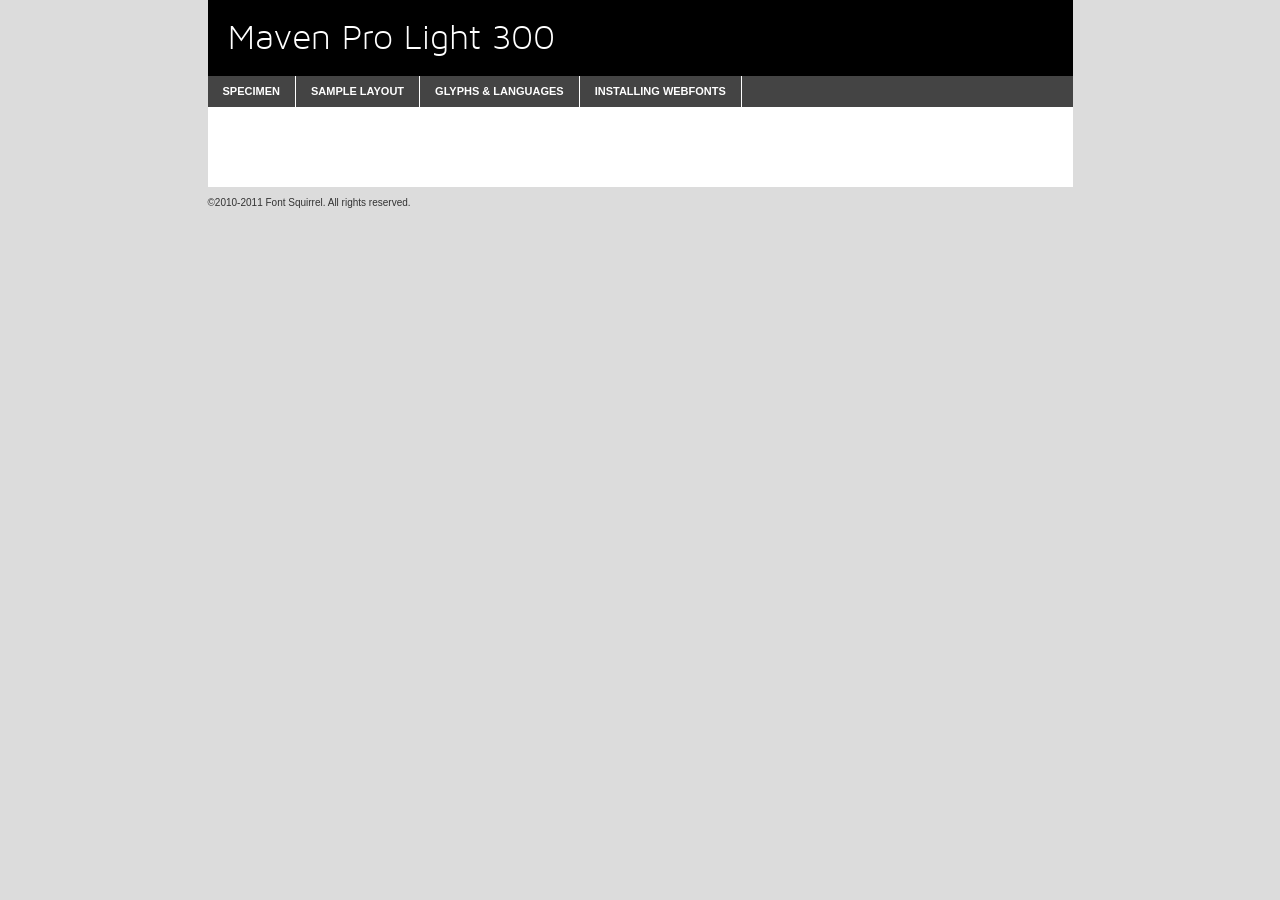
<file: fonts/MavenProLight/mavenprolight-300-demo.html>
<!DOCTYPE html PUBLIC "-//W3C//DTD XHTML 1.0 Transitional//EN"
	"http://www.w3.org/TR/xhtml1/DTD/xhtml1-transitional.dtd">

<html xmlns="http://www.w3.org/1999/xhtml" xml:lang="en" lang="en">
<head>
	<meta http-equiv="Content-Type" content="text/html; charset=utf-8" />
	<script src="http://ajax.googleapis.com/ajax/libs/jquery/1.7.2/jquery.min.js" type="text/javascript" charset="utf-8"></script>
	<script src="specimen_files/easytabs.js" type="text/javascript" charset="utf-8"></script>
	<link rel="stylesheet" href="specimen_files/specimen_stylesheet.css" type="text/css" charset="utf-8" />
	<link rel="stylesheet" href="stylesheet.css" type="text/css" charset="utf-8" />

	<style type="text/css">
					body{
				font-family: 'maven_pro_light300';
							}
		</style>

	<title>Maven Pro Light 300 Specimen</title>
	
	
	<script type="text/javascript" charset="utf-8">
		$(document).ready(function() {
			$('#container').easyTabs({defaultContent:1});
		});
	</script>
</head>

<body>
<div id="container">
	<div id="header">
		Maven Pro Light 300	</div>
	<ul class="tabs">
		<li><a href="#specimen">Specimen</a></li>
		<li><a href="#layout">Sample Layout</a></li>
				<li><a href="#glyphs">Glyphs &amp; Languages</a></li>
		<li><a href="#installing">Installing Webfonts</a></li>
		
	</ul>
	
	<div id="main_content">

		
			<div id="specimen">
		
				<div class="section">
					<div class="grid12 firstcol">
						<div class="huge">AaBb</div>
					</div>
				</div>
		
				<div class="section">
					<div class="glyph_range">A&#x200B;B&#x200b;C&#x200b;D&#x200b;E&#x200b;F&#x200b;G&#x200b;H&#x200b;I&#x200b;J&#x200b;K&#x200b;L&#x200b;M&#x200b;N&#x200b;O&#x200b;P&#x200b;Q&#x200b;R&#x200b;S&#x200b;T&#x200b;U&#x200b;V&#x200b;W&#x200b;X&#x200b;Y&#x200b;Z&#x200b;a&#x200b;b&#x200b;c&#x200b;d&#x200b;e&#x200b;f&#x200b;g&#x200b;h&#x200b;i&#x200b;j&#x200b;k&#x200b;l&#x200b;m&#x200b;n&#x200b;o&#x200b;p&#x200b;q&#x200b;r&#x200b;s&#x200b;t&#x200b;u&#x200b;v&#x200b;w&#x200b;x&#x200b;y&#x200b;z&#x200b;1&#x200b;2&#x200b;3&#x200b;4&#x200b;5&#x200b;6&#x200b;7&#x200b;8&#x200b;9&#x200b;0&#x200b;&amp;&#x200b;.&#x200b;,&#x200b;?&#x200b;!&#x200b;&#64;&#x200b;(&#x200b;)&#x200b;#&#x200b;$&#x200b;%&#x200b;*&#x200b;+&#x200b;-&#x200b;=&#x200b;:&#x200b;;</div>
				</div>
				<div class="section">
					<div class="grid12 firstcol">
						<table class="sample_table">
							<tr><td>10</td><td class="size10">abcdefghijklmnopqrstuvwxyzABCDEFGHIJKLMNOPQRSTUVWXYZ0123456789abcdefghijklmnopqrstuvwxyzABCDEFGHIJKLMNOPQRSTUVWXYZ0123456789abcdefghijklmnopqrstuvwxyzABCDEFGHIJKLMNOPQRSTUVWXYZ</td></tr>
							<tr><td>11</td><td class="size11">abcdefghijklmnopqrstuvwxyzABCDEFGHIJKLMNOPQRSTUVWXYZ0123456789abcdefghijklmnopqrstuvwxyzABCDEFGHIJKLMNOPQRSTUVWXYZ0123456789abcdefghijklmnopqrstuvwxyzABCDEFGHIJKLMNOPQRSTUVWXYZ</td></tr>
							<tr><td>12</td><td class="size12">abcdefghijklmnopqrstuvwxyzABCDEFGHIJKLMNOPQRSTUVWXYZ0123456789abcdefghijklmnopqrstuvwxyzABCDEFGHIJKLMNOPQRSTUVWXYZ0123456789abcdefghijklmnopqrstuvwxyzABCDEFGHIJKLMNOPQRSTUVWXYZ</td></tr>
							<tr><td>13</td><td class="size13">abcdefghijklmnopqrstuvwxyzABCDEFGHIJKLMNOPQRSTUVWXYZ0123456789abcdefghijklmnopqrstuvwxyzABCDEFGHIJKLMNOPQRSTUVWXYZ0123456789abcdefghijklmnopqrstuvwxyzABCDEFGHIJKLMNOPQRSTUVWXYZ</td></tr>
							<tr><td>14</td><td class="size14">abcdefghijklmnopqrstuvwxyzABCDEFGHIJKLMNOPQRSTUVWXYZ0123456789abcdefghijklmnopqrstuvwxyzABCDEFGHIJKLMNOPQRSTUVWXYZ0123456789abcdefghijklmnopqrstuvwxyzABCDEFGHIJKLMNOPQRSTUVWXYZ</td></tr>
							<tr><td>16</td><td class="size16">abcdefghijklmnopqrstuvwxyzABCDEFGHIJKLMNOPQRSTUVWXYZ0123456789abcdefghijklmnopqrstuvwxyzABCDEFGHIJKLMNOPQRSTUVWXYZ</td></tr>
							<tr><td>18</td><td class="size18">abcdefghijklmnopqrstuvwxyzABCDEFGHIJKLMNOPQRSTUVWXYZ0123456789abcdefghijklmnopqrstuvwxyzABCDEFGHIJKLMNOPQRSTUVWXYZ</td></tr>
							<tr><td>20</td><td class="size20">abcdefghijklmnopqrstuvwxyzABCDEFGHIJKLMNOPQRSTUVWXYZ0123456789abcdefghijklmnopqrstuvwxyzABCDEFGHIJKLMNOPQRSTUVWXYZ</td></tr>
							<tr><td>24</td><td class="size24">abcdefghijklmnopqrstuvwxyzABCDEFGHIJKLMNOPQRSTUVWXYZ0123456789abcdefghijklmnopqrstuvwxyzABCDEFGHIJKLMNOPQRSTUVWXYZ</td></tr>
							<tr><td>30</td><td class="size30">abcdefghijklmnopqrstuvwxyzABCDEFGHIJKLMNOPQRSTUVWXYZ0123456789abcdefghijklmnopqrstuvwxyzABCDEFGHIJKLMNOPQRSTUVWXYZ</td></tr>
							<tr><td>36</td><td class="size36">abcdefghijklmnopqrstuvwxyzABCDEFGHIJKLMNOPQRSTUVWXYZ0123456789abcdefghijklmnopqrstuvwxyzABCDEFGHIJKLMNOPQRSTUVWXYZ</td></tr>
							<tr><td>48</td><td class="size48">abcdefghijklmnopqrstuvwxyzABCDEFGHIJKLMNOPQRSTUVWXYZ0123456789abcdefghijklmnopqrstuvwxyzABCDEFGHIJKLMNOPQRSTUVWXYZ</td></tr>
							<tr><td>60</td><td class="size60">abcdefghijklmnopqrstuvwxyzABCDEFGHIJKLMNOPQRSTUVWXYZ0123456789abcdefghijklmnopqrstuvwxyzABCDEFGHIJKLMNOPQRSTUVWXYZ</td></tr>
							<tr><td>72</td><td class="size72">abcdefghijklmnopqrstuvwxyzABCDEFGHIJKLMNOPQRSTUVWXYZ0123456789abcdefghijklmnopqrstuvwxyzABCDEFGHIJKLMNOPQRSTUVWXYZ</td></tr>
							<tr><td>90</td><td class="size90">abcdefghijklmnopqrstuvwxyzABCDEFGHIJKLMNOPQRSTUVWXYZ0123456789abcdefghijklmnopqrstuvwxyzABCDEFGHIJKLMNOPQRSTUVWXYZ</td></tr>
						</table>
				
					</div>
			
				</div>
		
		
		
								<div class="section" id="bodycomparison">


										<div id="xheight">
				<div class="fontbody">&#xE000;&#xE000;&#xE000;&#xE000;&#xE000;&#xE000;&#xE000;&#xE000;&#xE000;&#xE000;&#xE000;&#xE000;&#xE000;&#xE000;&#xE000;&#xE000;&#xE000;&#xE000;&#xE000;&#xE000;&#xE000;&#xE000;&#xE000;&#xE000;&#xE000;&#xE000;&#xE000;&#xE000;&#xE000;&#xE000;&#xE000;&#xE000;&#xE000;&#xE000;&#xE000;&#xE000;&#xE000;&#xE000;&#xE000;&#xE000;&#xE000;&#xE000;&#xE000;&#xE000;&#xE000;&#xE000;&#xE000;&#xE000;&#xE000;&#xE000;&#xE000;&#xE000;&#xE000;&#xE000;&#xE000;&#xE000;&#xE000;&#xE000;&#xE000;&#xE000;&#xE000;&#xE000;&#xE000;&#xE000;&#xE000;&#xE000;&#xE000;&#xE000;&#xE000;&#xE000;&#xE000;&#xE000;&#xE000;&#xE000;&#xE000;&#xE000;&#xE000;&#xE000;&#xE000;&#xE000;&#xE000;&#xE000;&#xE000;&#xE000;&#xE000;&#xE000;&#xE000;&#xE000;&#xE000;&#xE000;&#xE000;&#xE000;&#xE000;&#xE000;&#xE000;&#xE000;&#xE000;&#xE000;&#xE000;body</div><div class="arialbody">body</div><div class="verdanabody">body</div><div class="georgiabody">body</div></div>
										<div class="fontbody" style="z-index:1">
											body<span>Maven Pro Light 300</span>
										</div>
										<div class="arialbody" style="z-index:1">
											body<span>Arial</span>
										</div>
										<div class="verdanabody" style="z-index:1">
											body<span>Verdana</span>
										</div>
										<div class="georgiabody" style="z-index:1">
											body<span>Georgia</span>
										</div>



								</div>
		
		
				<div class="section psample psample_row1" id="">
					
					<div class="grid2 firstcol">
						<p class="size10"><span>10.</span>Aenean lacinia bibendum nulla sed consectetur. Fusce dapibus, tellus ac cursus commodo, tortor mauris condimentum nibh, ut fermentum massa justo sit amet risus. Nullam id dolor id nibh ultricies vehicula ut id elit. Cum sociis natoque penatibus et magnis dis parturient montes, nascetur ridiculus mus. Nulla vitae elit libero, a pharetra augue.</p>
			
					</div>
					<div class="grid3">
						<p class="size11"><span>11.</span>Aenean lacinia bibendum nulla sed consectetur. Fusce dapibus, tellus ac cursus commodo, tortor mauris condimentum nibh, ut fermentum massa justo sit amet risus. Nullam id dolor id nibh ultricies vehicula ut id elit. Cum sociis natoque penatibus et magnis dis parturient montes, nascetur ridiculus mus. Nulla vitae elit libero, a pharetra augue.</p>
			
					</div>
					<div class="grid3">
						<p class="size12"><span>12.</span>Aenean lacinia bibendum nulla sed consectetur. Fusce dapibus, tellus ac cursus commodo, tortor mauris condimentum nibh, ut fermentum massa justo sit amet risus. Nullam id dolor id nibh ultricies vehicula ut id elit. Cum sociis natoque penatibus et magnis dis parturient montes, nascetur ridiculus mus. Nulla vitae elit libero, a pharetra augue.</p>
			
					</div>
					<div class="grid4">
						<p class="size13"><span>13.</span>Aenean lacinia bibendum nulla sed consectetur. Fusce dapibus, tellus ac cursus commodo, tortor mauris condimentum nibh, ut fermentum massa justo sit amet risus. Nullam id dolor id nibh ultricies vehicula ut id elit. Cum sociis natoque penatibus et magnis dis parturient montes, nascetur ridiculus mus. Nulla vitae elit libero, a pharetra augue.</p>
			
					</div>
					<div class="white_blend"></div>
					
				</div>
				<div class="section psample psample_row2" id="">
					<div class="grid3 firstcol">
						<p class="size14"><span>14.</span>Aenean lacinia bibendum nulla sed consectetur. Fusce dapibus, tellus ac cursus commodo, tortor mauris condimentum nibh, ut fermentum massa justo sit amet risus. Nullam id dolor id nibh ultricies vehicula ut id elit. Cum sociis natoque penatibus et magnis dis parturient montes, nascetur ridiculus mus. Nulla vitae elit libero, a pharetra augue.</p>
			
					</div>
					<div class="grid4">
						<p class="size16"><span>16.</span>Aenean lacinia bibendum nulla sed consectetur. Fusce dapibus, tellus ac cursus commodo, tortor mauris condimentum nibh, ut fermentum massa justo sit amet risus. Nullam id dolor id nibh ultricies vehicula ut id elit. Cum sociis natoque penatibus et magnis dis parturient montes, nascetur ridiculus mus. Nulla vitae elit libero, a pharetra augue.</p>
			
					</div>
					<div class="grid5">
						<p class="size18"><span>18.</span>Aenean lacinia bibendum nulla sed consectetur. Fusce dapibus, tellus ac cursus commodo, tortor mauris condimentum nibh, ut fermentum massa justo sit amet risus. Nullam id dolor id nibh ultricies vehicula ut id elit. Cum sociis natoque penatibus et magnis dis parturient montes, nascetur ridiculus mus. Nulla vitae elit libero, a pharetra augue.</p>
			
					</div>

					<div class="white_blend"></div>

				</div>
				
				<div class="section psample psample_row3" id="">
					<div class="grid5 firstcol">
						<p class="size20"><span>20.</span>Aenean lacinia bibendum nulla sed consectetur. Fusce dapibus, tellus ac cursus commodo, tortor mauris condimentum nibh, ut fermentum massa justo sit amet risus. Nullam id dolor id nibh ultricies vehicula ut id elit. Cum sociis natoque penatibus et magnis dis parturient montes, nascetur ridiculus mus. Nulla vitae elit libero, a pharetra augue.</p>
					</div>
					<div class="grid7">
						<p class="size24"><span>24.</span>Aenean lacinia bibendum nulla sed consectetur. Fusce dapibus, tellus ac cursus commodo, tortor mauris condimentum nibh, ut fermentum massa justo sit amet risus. Nullam id dolor id nibh ultricies vehicula ut id elit. Cum sociis natoque penatibus et magnis dis parturient montes, nascetur ridiculus mus. Nulla vitae elit libero, a pharetra augue.</p>
					</div>
					
					<div class="white_blend"></div>
					
				</div>
				
				<div class="section psample psample_row4" id="">
					<div class="grid12 firstcol">
						<p class="size30"><span>30.</span>Aenean lacinia bibendum nulla sed consectetur. Fusce dapibus, tellus ac cursus commodo, tortor mauris condimentum nibh, ut fermentum massa justo sit amet risus. Nullam id dolor id nibh ultricies vehicula ut id elit. Cum sociis natoque penatibus et magnis dis parturient montes, nascetur ridiculus mus. Nulla vitae elit libero, a pharetra augue.</p>
					</div>
					<div class="white_blend"></div>
					
				</div>
				
				
				
				<div class="section psample psample_row1 fullreverse">
					<div class="grid2 firstcol">
						<p class="size10"><span>10.</span>Aenean lacinia bibendum nulla sed consectetur. Fusce dapibus, tellus ac cursus commodo, tortor mauris condimentum nibh, ut fermentum massa justo sit amet risus. Nullam id dolor id nibh ultricies vehicula ut id elit. Cum sociis natoque penatibus et magnis dis parturient montes, nascetur ridiculus mus. Nulla vitae elit libero, a pharetra augue.</p>
			
					</div>
					<div class="grid3">
						<p class="size11"><span>11.</span>Aenean lacinia bibendum nulla sed consectetur. Fusce dapibus, tellus ac cursus commodo, tortor mauris condimentum nibh, ut fermentum massa justo sit amet risus. Nullam id dolor id nibh ultricies vehicula ut id elit. Cum sociis natoque penatibus et magnis dis parturient montes, nascetur ridiculus mus. Nulla vitae elit libero, a pharetra augue.</p>
			
					</div>
					<div class="grid3">
						<p class="size12"><span>12.</span>Aenean lacinia bibendum nulla sed consectetur. Fusce dapibus, tellus ac cursus commodo, tortor mauris condimentum nibh, ut fermentum massa justo sit amet risus. Nullam id dolor id nibh ultricies vehicula ut id elit. Cum sociis natoque penatibus et magnis dis parturient montes, nascetur ridiculus mus. Nulla vitae elit libero, a pharetra augue.</p>
			
					</div>
					<div class="grid4">
						<p class="size13"><span>13.</span>Aenean lacinia bibendum nulla sed consectetur. Fusce dapibus, tellus ac cursus commodo, tortor mauris condimentum nibh, ut fermentum massa justo sit amet risus. Nullam id dolor id nibh ultricies vehicula ut id elit. Cum sociis natoque penatibus et magnis dis parturient montes, nascetur ridiculus mus. Nulla vitae elit libero, a pharetra augue.</p>
			
					</div>
					<div class="black_blend"></div>
					
				</div>
				
				<div class="section psample psample_row2 fullreverse">
					<div class="grid3 firstcol">
						<p class="size14"><span>14.</span>Aenean lacinia bibendum nulla sed consectetur. Fusce dapibus, tellus ac cursus commodo, tortor mauris condimentum nibh, ut fermentum massa justo sit amet risus. Nullam id dolor id nibh ultricies vehicula ut id elit. Cum sociis natoque penatibus et magnis dis parturient montes, nascetur ridiculus mus. Nulla vitae elit libero, a pharetra augue.</p>
			
					</div>
					<div class="grid4">
						<p class="size16"><span>16.</span>Aenean lacinia bibendum nulla sed consectetur. Fusce dapibus, tellus ac cursus commodo, tortor mauris condimentum nibh, ut fermentum massa justo sit amet risus. Nullam id dolor id nibh ultricies vehicula ut id elit. Cum sociis natoque penatibus et magnis dis parturient montes, nascetur ridiculus mus. Nulla vitae elit libero, a pharetra augue.</p>
			
					</div>
					<div class="grid5">
						<p class="size18"><span>18.</span>Aenean lacinia bibendum nulla sed consectetur. Fusce dapibus, tellus ac cursus commodo, tortor mauris condimentum nibh, ut fermentum massa justo sit amet risus. Nullam id dolor id nibh ultricies vehicula ut id elit. Cum sociis natoque penatibus et magnis dis parturient montes, nascetur ridiculus mus. Nulla vitae elit libero, a pharetra augue.</p>
			
					</div>
					<div class="black_blend"></div>

				</div>
				
				<div class="section psample fullreverse psample_row3" id="">
					<div class="grid5 firstcol">
						<p class="size20"><span>20.</span>Aenean lacinia bibendum nulla sed consectetur. Fusce dapibus, tellus ac cursus commodo, tortor mauris condimentum nibh, ut fermentum massa justo sit amet risus. Nullam id dolor id nibh ultricies vehicula ut id elit. Cum sociis natoque penatibus et magnis dis parturient montes, nascetur ridiculus mus. Nulla vitae elit libero, a pharetra augue.</p>
					</div>
					<div class="grid7">
						<p class="size24"><span>24.</span>Aenean lacinia bibendum nulla sed consectetur. Fusce dapibus, tellus ac cursus commodo, tortor mauris condimentum nibh, ut fermentum massa justo sit amet risus. Nullam id dolor id nibh ultricies vehicula ut id elit. Cum sociis natoque penatibus et magnis dis parturient montes, nascetur ridiculus mus. Nulla vitae elit libero, a pharetra augue.</p>
					</div>
					
					<div class="black_blend"></div>
					
				</div>
				
				<div class="section psample fullreverse psample_row4" id="" style="border-bottom: 20px #000 solid;">
					<div class="grid12 firstcol">
						<p class="size30"><span>30.</span>Aenean lacinia bibendum nulla sed consectetur. Fusce dapibus, tellus ac cursus commodo, tortor mauris condimentum nibh, ut fermentum massa justo sit amet risus. Nullam id dolor id nibh ultricies vehicula ut id elit. Cum sociis natoque penatibus et magnis dis parturient montes, nascetur ridiculus mus. Nulla vitae elit libero, a pharetra augue.</p>
					</div>
					<div class="black_blend"></div>
					
				</div>
				
				
				
				
			</div>
			
			<div id="layout">
				
				<div class="section">
					
					<div class="grid12 firstcol">
						<h1>Lorem Ipsum Dolor</h1>
						<h2>Etiam porta sem malesuada magna mollis euismod</h2>
						
						<p class="byline">By <a href="#link">Aenean Lacinia</a></p>
					</div>
				</div>
				<div class="section">
					<div class="grid8 firstcol">
						<p class="large">Donec sed odio dui. Morbi leo risus, porta ac consectetur ac, vestibulum at eros. Fusce dapibus, tellus ac cursus commodo, tortor mauris condimentum nibh, ut fermentum massa justo sit amet risus. </p>

						
						<h3>Pellentesque ornare sem</h3>

						<p>Maecenas sed diam eget risus varius blandit sit amet non magna. Maecenas faucibus mollis interdum. Donec ullamcorper nulla non metus auctor fringilla. Nullam id dolor id nibh ultricies vehicula ut id elit. Nullam id dolor id nibh ultricies vehicula ut id elit. </p>

						<p>Aenean eu leo quam. Pellentesque ornare sem lacinia quam venenatis vestibulum. Lorem ipsum dolor sit amet, consectetur adipiscing elit. Cum sociis natoque penatibus et magnis dis parturient montes, nascetur ridiculus mus. </p>

						<p>Nulla vitae elit libero, a pharetra augue. Praesent commodo cursus magna, vel scelerisque nisl consectetur et. Aenean lacinia bibendum nulla sed consectetur. </p>

						<p>Nullam quis risus eget urna mollis ornare vel eu leo. Nullam quis risus eget urna mollis ornare vel eu leo. Maecenas sed diam eget risus varius blandit sit amet non magna. Donec ullamcorper nulla non metus auctor fringilla. </p>

						<h3>Cras mattis consectetur</h3>

						<p>Aenean eu leo quam. Pellentesque ornare sem lacinia quam venenatis vestibulum. Aenean lacinia bibendum nulla sed consectetur. Integer posuere erat a ante venenatis dapibus posuere velit aliquet. Cras mattis consectetur purus sit amet fermentum. </p>

						<p>Nullam id dolor id nibh ultricies vehicula ut id elit. Nullam quis risus eget urna mollis ornare vel eu leo. Cras mattis consectetur purus sit amet fermentum.</p>
					</div>
					
					<div class="grid4 sidebar">
						
						<div class="box reverse">
							<p class="last">Nullam quis risus eget urna mollis ornare vel eu leo. Donec ullamcorper nulla non metus auctor fringilla. Cras mattis consectetur purus sit amet fermentum. Sed posuere consectetur est at lobortis. Lorem ipsum dolor sit amet, consectetur adipiscing elit. </p>
						</div>
						
						<p class="caption">Maecenas sed diam eget risus varius.</p>

						<p>Vestibulum id ligula porta felis euismod semper. Integer posuere erat a ante venenatis dapibus posuere velit aliquet. Vestibulum id ligula porta felis euismod semper. Sed posuere consectetur est at lobortis. Maecenas sed diam eget risus varius blandit sit amet non magna. Fusce dapibus, tellus ac cursus commodo, tortor mauris condimentum nibh, ut fermentum massa justo sit amet risus. </p>

					

						<p>Duis mollis, est non commodo luctus, nisi erat porttitor ligula, eget lacinia odio sem nec elit. Aenean lacinia bibendum nulla sed consectetur. Vivamus sagittis lacus vel augue laoreet rutrum faucibus dolor auctor. Aenean lacinia bibendum nulla sed consectetur. Nullam quis risus eget urna mollis ornare vel eu leo. </p>

						<p>Praesent commodo cursus magna, vel scelerisque nisl consectetur et. Donec ullamcorper nulla non metus auctor fringilla. Maecenas faucibus mollis interdum. Fusce dapibus, tellus ac cursus commodo, tortor mauris condimentum nibh, ut fermentum massa justo sit amet risus. </p>

					</div>
				</div>
				
			</div>


			



		<div id="glyphs">
			<div class="section">
				<div class="grid12 firstcol">
			
				<h1>Language Support</h1>
				<p>The subset of Maven Pro Light 300 in this kit supports the following languages:<br />
			
					Albanian, English, German, Italian, Malagasy, Norwegian, Portuguese, Spanish, Swedish				</p>
				<h1>Glyph Chart</h1>
				<p>The subset of Maven Pro Light 300 in this kit includes all the glyphs listed below. Unicode entities are included above each glyph to help you insert individual characters into your layout.</p>
				<div id="glyph_chart">
			
																														 <div><p>&amp;#13;</p>&#13;</div>
																				 <div><p>&amp;#32;</p>&#32;</div>
																				 <div><p>&amp;#33;</p>&#33;</div>
																				 <div><p>&amp;#34;</p>&#34;</div>
																				 <div><p>&amp;#35;</p>&#35;</div>
																				 <div><p>&amp;#36;</p>&#36;</div>
																				 <div><p>&amp;#37;</p>&#37;</div>
																				 <div><p>&amp;#38;</p>&#38;</div>
																				 <div><p>&amp;#39;</p>&#39;</div>
																				 <div><p>&amp;#40;</p>&#40;</div>
																				 <div><p>&amp;#41;</p>&#41;</div>
																				 <div><p>&amp;#42;</p>&#42;</div>
																				 <div><p>&amp;#43;</p>&#43;</div>
																				 <div><p>&amp;#44;</p>&#44;</div>
																				 <div><p>&amp;#45;</p>&#45;</div>
																				 <div><p>&amp;#46;</p>&#46;</div>
																				 <div><p>&amp;#47;</p>&#47;</div>
																				 <div><p>&amp;#48;</p>&#48;</div>
																				 <div><p>&amp;#49;</p>&#49;</div>
																				 <div><p>&amp;#50;</p>&#50;</div>
																				 <div><p>&amp;#51;</p>&#51;</div>
																				 <div><p>&amp;#52;</p>&#52;</div>
																				 <div><p>&amp;#53;</p>&#53;</div>
																				 <div><p>&amp;#54;</p>&#54;</div>
																				 <div><p>&amp;#55;</p>&#55;</div>
																				 <div><p>&amp;#56;</p>&#56;</div>
																				 <div><p>&amp;#57;</p>&#57;</div>
																				 <div><p>&amp;#58;</p>&#58;</div>
																				 <div><p>&amp;#59;</p>&#59;</div>
																				 <div><p>&amp;#60;</p>&#60;</div>
																				 <div><p>&amp;#61;</p>&#61;</div>
																				 <div><p>&amp;#62;</p>&#62;</div>
																				 <div><p>&amp;#63;</p>&#63;</div>
																				 <div><p>&amp;#64;</p>&#64;</div>
																				 <div><p>&amp;#65;</p>&#65;</div>
																				 <div><p>&amp;#66;</p>&#66;</div>
																				 <div><p>&amp;#67;</p>&#67;</div>
																				 <div><p>&amp;#68;</p>&#68;</div>
																				 <div><p>&amp;#69;</p>&#69;</div>
																				 <div><p>&amp;#70;</p>&#70;</div>
																				 <div><p>&amp;#71;</p>&#71;</div>
																				 <div><p>&amp;#72;</p>&#72;</div>
																				 <div><p>&amp;#73;</p>&#73;</div>
																				 <div><p>&amp;#74;</p>&#74;</div>
																				 <div><p>&amp;#75;</p>&#75;</div>
																				 <div><p>&amp;#76;</p>&#76;</div>
																				 <div><p>&amp;#77;</p>&#77;</div>
																				 <div><p>&amp;#78;</p>&#78;</div>
																				 <div><p>&amp;#79;</p>&#79;</div>
																				 <div><p>&amp;#80;</p>&#80;</div>
																				 <div><p>&amp;#81;</p>&#81;</div>
																				 <div><p>&amp;#82;</p>&#82;</div>
																				 <div><p>&amp;#83;</p>&#83;</div>
																				 <div><p>&amp;#84;</p>&#84;</div>
																				 <div><p>&amp;#85;</p>&#85;</div>
																				 <div><p>&amp;#86;</p>&#86;</div>
																				 <div><p>&amp;#87;</p>&#87;</div>
																				 <div><p>&amp;#88;</p>&#88;</div>
																				 <div><p>&amp;#89;</p>&#89;</div>
																				 <div><p>&amp;#90;</p>&#90;</div>
																				 <div><p>&amp;#91;</p>&#91;</div>
																				 <div><p>&amp;#92;</p>&#92;</div>
																				 <div><p>&amp;#93;</p>&#93;</div>
																				 <div><p>&amp;#94;</p>&#94;</div>
																				 <div><p>&amp;#95;</p>&#95;</div>
																				 <div><p>&amp;#96;</p>&#96;</div>
																				 <div><p>&amp;#97;</p>&#97;</div>
																				 <div><p>&amp;#98;</p>&#98;</div>
																				 <div><p>&amp;#99;</p>&#99;</div>
																				 <div><p>&amp;#100;</p>&#100;</div>
																				 <div><p>&amp;#101;</p>&#101;</div>
																				 <div><p>&amp;#102;</p>&#102;</div>
																				 <div><p>&amp;#103;</p>&#103;</div>
																				 <div><p>&amp;#104;</p>&#104;</div>
																				 <div><p>&amp;#105;</p>&#105;</div>
																				 <div><p>&amp;#106;</p>&#106;</div>
																				 <div><p>&amp;#107;</p>&#107;</div>
																				 <div><p>&amp;#108;</p>&#108;</div>
																				 <div><p>&amp;#109;</p>&#109;</div>
																				 <div><p>&amp;#110;</p>&#110;</div>
																				 <div><p>&amp;#111;</p>&#111;</div>
																				 <div><p>&amp;#112;</p>&#112;</div>
																				 <div><p>&amp;#113;</p>&#113;</div>
																				 <div><p>&amp;#114;</p>&#114;</div>
																				 <div><p>&amp;#115;</p>&#115;</div>
																				 <div><p>&amp;#116;</p>&#116;</div>
																				 <div><p>&amp;#117;</p>&#117;</div>
																				 <div><p>&amp;#118;</p>&#118;</div>
																				 <div><p>&amp;#119;</p>&#119;</div>
																				 <div><p>&amp;#120;</p>&#120;</div>
																				 <div><p>&amp;#121;</p>&#121;</div>
																				 <div><p>&amp;#122;</p>&#122;</div>
																				 <div><p>&amp;#123;</p>&#123;</div>
																				 <div><p>&amp;#124;</p>&#124;</div>
																				 <div><p>&amp;#125;</p>&#125;</div>
																				 <div><p>&amp;#126;</p>&#126;</div>
																				 <div><p>&amp;#160;</p>&#160;</div>
																				 <div><p>&amp;#161;</p>&#161;</div>
																				 <div><p>&amp;#162;</p>&#162;</div>
																				 <div><p>&amp;#163;</p>&#163;</div>
																				 <div><p>&amp;#165;</p>&#165;</div>
																				 <div><p>&amp;#167;</p>&#167;</div>
																				 <div><p>&amp;#168;</p>&#168;</div>
																				 <div><p>&amp;#169;</p>&#169;</div>
																				 <div><p>&amp;#170;</p>&#170;</div>
																				 <div><p>&amp;#171;</p>&#171;</div>
																				 <div><p>&amp;#172;</p>&#172;</div>
																				 <div><p>&amp;#173;</p>&#173;</div>
																				 <div><p>&amp;#174;</p>&#174;</div>
																				 <div><p>&amp;#175;</p>&#175;</div>
																				 <div><p>&amp;#176;</p>&#176;</div>
																				 <div><p>&amp;#177;</p>&#177;</div>
																				 <div><p>&amp;#180;</p>&#180;</div>
																				 <div><p>&amp;#181;</p>&#181;</div>
																				 <div><p>&amp;#182;</p>&#182;</div>
																				 <div><p>&amp;#183;</p>&#183;</div>
																				 <div><p>&amp;#184;</p>&#184;</div>
																				 <div><p>&amp;#186;</p>&#186;</div>
																				 <div><p>&amp;#187;</p>&#187;</div>
																				 <div><p>&amp;#191;</p>&#191;</div>
																				 <div><p>&amp;#192;</p>&#192;</div>
																				 <div><p>&amp;#193;</p>&#193;</div>
																				 <div><p>&amp;#194;</p>&#194;</div>
																				 <div><p>&amp;#195;</p>&#195;</div>
																				 <div><p>&amp;#196;</p>&#196;</div>
																				 <div><p>&amp;#197;</p>&#197;</div>
																				 <div><p>&amp;#198;</p>&#198;</div>
																				 <div><p>&amp;#199;</p>&#199;</div>
																				 <div><p>&amp;#200;</p>&#200;</div>
																				 <div><p>&amp;#201;</p>&#201;</div>
																				 <div><p>&amp;#202;</p>&#202;</div>
																				 <div><p>&amp;#203;</p>&#203;</div>
																				 <div><p>&amp;#204;</p>&#204;</div>
																				 <div><p>&amp;#205;</p>&#205;</div>
																				 <div><p>&amp;#206;</p>&#206;</div>
																				 <div><p>&amp;#207;</p>&#207;</div>
																				 <div><p>&amp;#208;</p>&#208;</div>
																				 <div><p>&amp;#209;</p>&#209;</div>
																				 <div><p>&amp;#210;</p>&#210;</div>
																				 <div><p>&amp;#211;</p>&#211;</div>
																				 <div><p>&amp;#212;</p>&#212;</div>
																				 <div><p>&amp;#213;</p>&#213;</div>
																				 <div><p>&amp;#214;</p>&#214;</div>
																				 <div><p>&amp;#216;</p>&#216;</div>
																				 <div><p>&amp;#217;</p>&#217;</div>
																				 <div><p>&amp;#218;</p>&#218;</div>
																				 <div><p>&amp;#219;</p>&#219;</div>
																				 <div><p>&amp;#220;</p>&#220;</div>
																				 <div><p>&amp;#222;</p>&#222;</div>
																				 <div><p>&amp;#223;</p>&#223;</div>
																				 <div><p>&amp;#224;</p>&#224;</div>
																				 <div><p>&amp;#225;</p>&#225;</div>
																				 <div><p>&amp;#226;</p>&#226;</div>
																				 <div><p>&amp;#227;</p>&#227;</div>
																				 <div><p>&amp;#228;</p>&#228;</div>
																				 <div><p>&amp;#229;</p>&#229;</div>
																				 <div><p>&amp;#230;</p>&#230;</div>
																				 <div><p>&amp;#231;</p>&#231;</div>
																				 <div><p>&amp;#232;</p>&#232;</div>
																				 <div><p>&amp;#233;</p>&#233;</div>
																				 <div><p>&amp;#234;</p>&#234;</div>
																				 <div><p>&amp;#235;</p>&#235;</div>
																				 <div><p>&amp;#236;</p>&#236;</div>
																				 <div><p>&amp;#237;</p>&#237;</div>
																				 <div><p>&amp;#238;</p>&#238;</div>
																				 <div><p>&amp;#239;</p>&#239;</div>
																				 <div><p>&amp;#240;</p>&#240;</div>
																				 <div><p>&amp;#241;</p>&#241;</div>
																				 <div><p>&amp;#242;</p>&#242;</div>
																				 <div><p>&amp;#243;</p>&#243;</div>
																				 <div><p>&amp;#244;</p>&#244;</div>
																				 <div><p>&amp;#245;</p>&#245;</div>
																				 <div><p>&amp;#246;</p>&#246;</div>
																				 <div><p>&amp;#248;</p>&#248;</div>
																				 <div><p>&amp;#249;</p>&#249;</div>
																				 <div><p>&amp;#250;</p>&#250;</div>
																				 <div><p>&amp;#251;</p>&#251;</div>
																				 <div><p>&amp;#252;</p>&#252;</div>
																				 <div><p>&amp;#254;</p>&#254;</div>
																				 <div><p>&amp;#255;</p>&#255;</div>
																				 <div><p>&amp;#710;</p>&#710;</div>
																				 <div><p>&amp;#732;</p>&#732;</div>
																				 <div><p>&amp;#8192;</p>&#8192;</div>
																				 <div><p>&amp;#8193;</p>&#8193;</div>
																				 <div><p>&amp;#8194;</p>&#8194;</div>
																				 <div><p>&amp;#8195;</p>&#8195;</div>
																				 <div><p>&amp;#8196;</p>&#8196;</div>
																				 <div><p>&amp;#8197;</p>&#8197;</div>
																				 <div><p>&amp;#8198;</p>&#8198;</div>
																				 <div><p>&amp;#8199;</p>&#8199;</div>
																				 <div><p>&amp;#8200;</p>&#8200;</div>
																				 <div><p>&amp;#8201;</p>&#8201;</div>
																				 <div><p>&amp;#8202;</p>&#8202;</div>
																				 <div><p>&amp;#8208;</p>&#8208;</div>
																				 <div><p>&amp;#8209;</p>&#8209;</div>
																				 <div><p>&amp;#8210;</p>&#8210;</div>
																				 <div><p>&amp;#8211;</p>&#8211;</div>
																				 <div><p>&amp;#8212;</p>&#8212;</div>
																				 <div><p>&amp;#8216;</p>&#8216;</div>
																				 <div><p>&amp;#8217;</p>&#8217;</div>
																				 <div><p>&amp;#8218;</p>&#8218;</div>
																				 <div><p>&amp;#8220;</p>&#8220;</div>
																				 <div><p>&amp;#8221;</p>&#8221;</div>
																				 <div><p>&amp;#8222;</p>&#8222;</div>
																				 <div><p>&amp;#8226;</p>&#8226;</div>
																				 <div><p>&amp;#8230;</p>&#8230;</div>
																				 <div><p>&amp;#8239;</p>&#8239;</div>
																				 <div><p>&amp;#8249;</p>&#8249;</div>
																				 <div><p>&amp;#8250;</p>&#8250;</div>
																				 <div><p>&amp;#8287;</p>&#8287;</div>
																				 <div><p>&amp;#8364;</p>&#8364;</div>
																				 <div><p>&amp;#8482;</p>&#8482;</div>
																				 <div><p>&amp;#57344;</p>&#57344;</div>
																												</div>	
				</div>
		
		
			</div>
		</div>
		
		
		<div id="specs">
			
		</div>
	
		<div id="installing">
			<div class="section">
				<div class="grid7 firstcol">
					<h1>Installing Webfonts</h1>
					
					<p>Webfonts are supported by all major browser platforms but not all in the same way. There are currently four different font formats that must be included in order to target all browsers. This includes TTF, WOFF, EOT and SVG.</p>
					
					<h2>1. Upload your webfonts</h2>
					<p>You must upload your webfont kit to your website. They should be in or near the same directory as your CSS files.</p>
					
					<h2>2. Include the webfont stylesheet</h2>
					<p>A special CSS @font-face declaration helps the various browsers select the appropriate font it needs without causing you a bunch of headaches. Learn more about this syntax by reading the <a href="http://www.fontspring.com/blog/further-hardening-of-the-bulletproof-syntax">Fontspring blog post</a> about it. The code for it is as follows:</p>


<code>
@font-face{ 
	font-family: 'MyWebFont';
	src: url('WebFont.eot');
	src: url('WebFont.eot?#iefix') format('embedded-opentype'),
	     url('WebFont.woff') format('woff'),
	     url('WebFont.ttf') format('truetype'),
	     url('WebFont.svg#webfont') format('svg');
}
</code>

	<p>We've already gone ahead and generated the code for you. All you have to do is link to the stylesheet in your HTML, like this:</p>
	<code>&lt;link rel=&quot;stylesheet&quot; href=&quot;stylesheet.css&quot; type=&quot;text/css&quot; charset=&quot;utf-8&quot; /&gt;</code>

					<h2>3. Modify your own stylesheet</h2>
					<p>To take advantage of your new fonts, you must tell your stylesheet to use them. Look at the original @font-face declaration above and find the property called "font-family." The name linked there will be what you use to reference the font. Prepend that webfont name to the font stack in the "font-family" property, inside the selector you want to change. For example:</p>
<code>p { font-family: 'WebFont', Arial, sans-serif; }</code>

<h2>4. Test</h2>
<p>Getting webfonts to work cross-browser <em>can</em> be tricky. Use the information in the sidebar to help you if you find that fonts aren't loading in a particular browser.</p>
				</div>
				
				<div class="grid5 sidebar">
					<div class="box">
						<h2>Troubleshooting<br />Font-Face Problems</h2>
						<p>Having trouble getting your webfonts to load in your new website? Here are some tips to sort out what might be the problem.</p>

						<h3>Fonts not showing in any browser</h3>

						<p>This sounds like you need to work on the plumbing. You either did not upload the fonts to the correct directory, or you did not link the fonts properly in the CSS. If you've confirmed that all this is correct and you still have a problem, take a look at your .htaccess file and see if requests are getting intercepted.</p>

						<h3>Fonts not loading in iPhone or iPad</h3>

						<p>The most common problem here is that you are serving the fonts from an IIS server. IIS refuses to serve files that have unknown MIME types. If that is the case, you must set the MIME type for SVG to "image/svg+xml" in the server settings. Follow these instructions from Microsoft if you need help.</p>

						<h3>Fonts not loading in Firefox</h3>

						<p>The primary reason for this failure? You are still using a version Firefox older than 3.5. So upgrade already! If that isn't it, then you are very likely serving fonts from a different domain. Firefox requires that all font assets be served from the same domain. Lastly it is possible that you need to add WOFF to your list of MIME types (if you are serving via IIS.)</p>

						<h3>Fonts not loading in IE</h3>

						<p>Are you looking at Internet Explorer on an actual Windows machine or are you cheating by using a service like Adobe BrowserLab? Many of these screenshot services do not render @font-face for IE. Best to test it on a real machine.</p>

						<h3>Fonts not loading in IE9</h3>

						<p>IE9, like Firefox, requires that fonts be served from the same domain as the website. Make sure that is the case.</p>
					</div>
				</div>
			</div>
			
		</div>
	
	</div>
	<div id="footer">
		<p>&copy;2010-2011 Font Squirrel. All rights reserved.</p>
	</div>
</div>
</body>
</html>
</file>
<file: fonts/MavenProLight/specimen_files/specimen_stylesheet.css>
@import url('grid_12-825-55-15.css');

/*  
	CSS Reset by Eric Meyer - Released under Public Domain
    http://meyerweb.com/eric/tools/css/reset/
*/
html, body, div, span, applet, object, iframe,
h1, h2, h3, h4, h5, h6, p, blockquote, pre,
a, abbr, acronym, address, big, cite, code,
del, dfn, em, font, img, ins, kbd, q, s, samp,
small, strike, strong, sub, sup, tt, var,
b, u, i, center, dl, dt, dd, ol, ul, li,
fieldset, form, label, legend, table, 
caption, tbody, tfoot, thead, tr, th, td 
                  {margin: 0;padding: 0;border: 0;outline: 0;
                  font-size: 100%;vertical-align: baseline;
                  background: transparent;}
body              {line-height: 1;}
ol, ul            {list-style: none;}
blockquote, q     {quotes: none;}
blockquote:before, blockquote:after,
q:before, q:after {content: '';	content: none;}
:focus            {outline: 0;}
ins               {text-decoration: none;}
del               {text-decoration: line-through;}
table             {border-collapse: collapse;border-spacing: 0;}




body {
	color: #000;
	background-color: #dcdcdc;
}

a {
	text-decoration: none;
	color: #1883ba;
}

h1{
	font-size: 32px;
	font-weight: normal;
	font-style: normal;
	margin-bottom: 18px;
}

h2{
	font-size: 18px;
}

#container {
	width: 865px;
	margin: 0px auto;
}


#header {
	padding: 20px;
	font-size: 36px;
	background-color: #000;
	color: #fff;
}

#header span {
	color: #666;
}
#main_content {
	background-color: #fff;
	padding: 60px 20px 20px;
}


#footer p {
	margin: 0;
	padding-top: 10px;
	padding-bottom: 50px;
	color: #333;
	font: 10px Arial, sans-serif;
}

.tabs {
	width: 100%;
	height: 31px;
	background-color: #444;
}
.tabs li {
	float:  left;
	margin: 0;
	overflow: hidden;
	background-color: #444;
}
.tabs li a {
	display: block;
	color: #fff;
	text-decoration: none;
	font: bold 11px/11px 'Arial';
	text-transform: uppercase;
	padding: 10px 15px;
	border-right: 1px solid #fff;
}

.tabs li a:hover {
		background-color: #00b3ff;

}

.tabs li.active a {
	color:  #000;
	background-color: #fff;
}



div.huge {
	
	font-size: 300px;
	line-height: 1em;
	padding: 0;
	letter-spacing: -.02em;
	overflow: hidden;
}
div.glyph_range {
	font-size: 72px;
	line-height: 1.1em;
}

.size10{ font-size: 10px; }
.size11{ font-size: 11px; }
.size12{ font-size: 12px; }
.size13{ font-size: 13px; }
.size14{ font-size: 14px; }
.size16{ font-size: 16px; }
.size18{ font-size: 18px; }
.size20{ font-size: 20px; }
.size24{ font-size: 24px; }
.size30{ font-size: 30px; }
.size36{ font-size: 36px; }
.size48{ font-size: 48px; }
.size60{ font-size: 60px; }
.size72{ font-size: 72px; }
.size90{ font-size: 90px; }


.psample_row1 {	height: 120px;}
.psample_row1 {	height: 120px;}
.psample_row2 {	height: 160px;}
.psample_row3 {	height: 160px;}
.psample_row4 {	height: 160px;}

.psample {
	overflow: hidden;
	position: relative;
}
.psample p {
	line-height: 1.3em;
	display: block;
	overflow: hidden;
	margin: 0;
}

.psample span {
	margin-right: .5em;
}

.white_blend {
	width: 100%;
	height: 61px;
	background-image: url([data-uri]);
	position: absolute;
	bottom: 0;
}
.black_blend {
	width: 100%;
	height: 61px;
	background-image: url([data-uri]);
	position: absolute;
	bottom: 0;
}
.fullreverse {
	background:  #000 !important;
	color:  #fff !important;
	margin-left: -20px;
	padding-left: 20px;
	margin-right: -20px;
	padding-right: 20px;
	padding: 20px;
	margin-bottom:0;
}


.sample_table td {
	padding-top: 3px;
	padding-bottom:5px;
	padding-left: 5px;
	vertical-align: middle;
	line-height: 1.2em;
}

.sample_table td:first-child {
	background-color: #eee;
	text-align: right;
	padding-right: 5px;
	padding-left: 0;
	padding: 5px;
	font: 11px/12px "Courier New", Courier, mono;
}

code {
	white-space: pre;
	background-color: #eee;
	display: block;
	padding: 10px;
	margin-bottom: 18px;
	overflow: auto;
}


.bottom,.last 	{margin-bottom:0 !important; padding-bottom:0 !important;}

.box  { 
  padding: 18px; 
  margin-bottom: 18px; 
  background: #eee; 
}

.reverse,.reversed { background:  #000 !important;color:  #fff !important; border: none !important;}

#bodycomparison {
	position: relative;
	overflow: hidden;
	font-size: 72px;
	height: 90px;
	white-space: nowrap;
}

#bodycomparison div{
	font-size: 72px;
	line-height: 90px;
	display: inline;
	margin: 0 15px 0 0;
	padding: 0;
}

#bodycomparison div span{
	font: 10px Arial;
	position: absolute;
	left: 0;
}
#xheight {
	float: none;
	position: absolute;
	color: #d9f3ff;
	font-size: 72px;
	line-height: 90px;
}

.fontbody {
 position: relative;
}
.arialbody{
	font-family: Arial;
	position: relative;
}
.verdanabody{
	font-family: Verdana;
	position: relative;
}
.georgiabody{
	font-family: Georgia;
	position: relative;
}

/* @group Layout page
 */

#layout h1 {
	font-size: 36px;
	line-height: 42px;
	font-weight: normal;
	font-style: normal;
}

#layout h2 {
	font-size: 24px;
	line-height: 23px;
	font-weight: normal;
	font-style: normal;
}

#layout h3 {
	font-size: 22px;
	line-height: 1.4em;
	margin-top: 1em;
	font-weight: normal;
	font-style: normal;
}


#layout p.byline {
	font-size: 12px;
	margin-top: 18px;
	line-height: 12px;
	margin-bottom: 0;
}
#layout p {
	font-size: 14px;
	line-height: 21px;
	margin-bottom: .5em;
}

#layout p.large{
	font-size: 18px;
	line-height: 26px;
}

#layout .sidebar p{
	font-size: 12px;
	line-height: 1.4em;
}

#layout p.caption {
	font-size: 10px;
	margin-top: -16px;
	margin-bottom: 18px;
}

/* @end */

/* @group Glyphs */

#glyph_chart div{
	background-color: #d9f3ff;
	color: black;
	float: left;
	font-size: 36px;
	height: 1.2em;
	line-height: 1.2em;
	margin-bottom: 1px;
	margin-right: 1px;
	text-align: center;
	width: 1.2em;
	position: relative;
	padding: .6em .2em .2em;
}

#glyph_chart div p {
	position: absolute;
	left: 0;
	top: 0;
	display: block;
	text-align: center;
	font: bold 9px Arial, sans-serif;
	background-color: #3a768f;
	width: 100%;
	color: #fff;
	padding: 2px 0;
}


#glyphs h1 {
	font-family: Arial, sans-serif;
}
/* @end */

/* @group Installing */

#installing {
	font: 13px Arial, sans-serif;
}

#installing p,
#glyphs p{
	line-height: 1.2em;
	margin-bottom: 18px;
	font: 13px Arial, sans-serif;
}



#installing h3{
	font-size: 15px;
	margin-top: 18px;
}

/* @end */

#rendering h1 {
	font-family: Arial, sans-serif;
}
.render_table td {
	font: 11px "Courier New", Courier, mono;
	vertical-align: middle;
}
</file>
<file: fonts/MavenProLight/stylesheet.css>
/* Generated by Font Squirrel (http://www.fontsquirrel.com) on July 13, 2013 */



@font-face {
    font-family: 'maven_pro_light100';
    src: url('mavenprolight-100-webfont.eot');
    src: url('mavenprolight-100-webfont.eot?#iefix') format('embedded-opentype'),
         url('mavenprolight-100-webfont.woff') format('woff'),
         url('mavenprolight-100-webfont.ttf') format('truetype'),
         url('mavenprolight-100-webfont.svg#maven_pro_light100') format('svg');
    font-weight: normal;
    font-style: normal;

}




@font-face {
    font-family: 'maven_pro_light200';
    src: url('mavenprolight-200-webfont.eot');
    src: url('mavenprolight-200-webfont.eot?#iefix') format('embedded-opentype'),
         url('mavenprolight-200-webfont.woff') format('woff'),
         url('mavenprolight-200-webfont.ttf') format('truetype'),
         url('mavenprolight-200-webfont.svg#maven_pro_light200') format('svg');
    font-weight: normal;
    font-style: normal;

}




@font-face {
    font-family: 'maven_pro_light300';
    src: url('mavenprolight-300-webfont.eot');
    src: url('mavenprolight-300-webfont.eot?#iefix') format('embedded-opentype'),
         url('mavenprolight-300-webfont.woff') format('woff'),
         url('mavenprolight-300-webfont.ttf') format('truetype'),
         url('mavenprolight-300-webfont.svg#maven_pro_light300') format('svg');
    font-weight: normal;
    font-style: normal;

}
</file>
